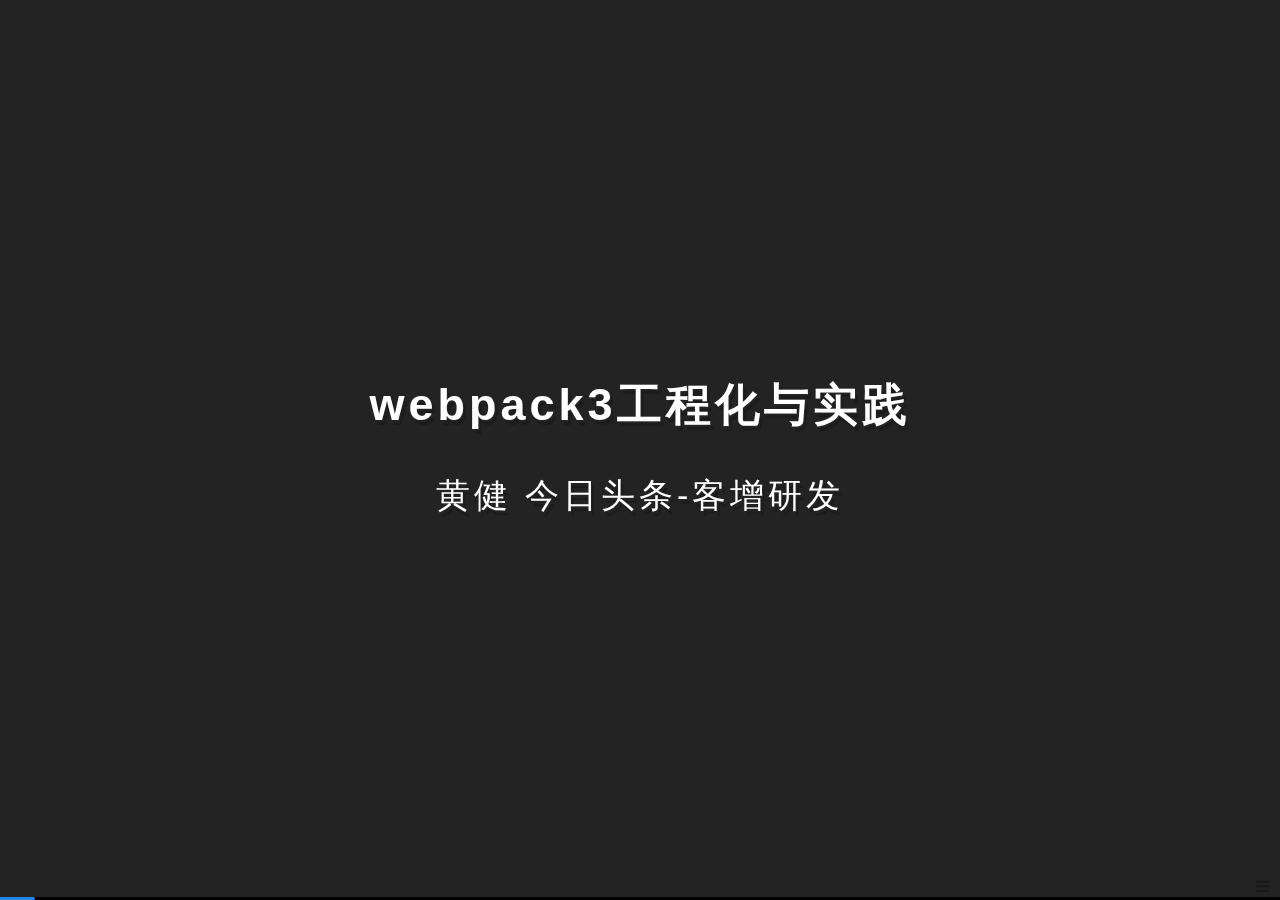
<file: index.html>
<!--

    Powered By nodeppt - This is probably the best web presentation tool so far!
    version: 1.4.5
    site: https://github.com/ksky521/nodeppt
    date: 2017年12月20日
-->
<!doctype html>
<html>
<head>
    <meta charset="UTF-8">
    <title>webpack3工程化与实践 - By Abcat</title>
    <link rel="stylesheet" media="all" href="./css/nodeppt.css">
    <link rel="stylesheet" media="only screen and (max-device-width: 480px)" href="./css/phone.css">
    
    <link rel="stylesheet" href="./js/highlight/styles/railscasts.css">
    <link rel="stylesheet" href="./css/font-awesome.css">
    <link rel="stylesheet" href="./css/ppt.css">
<link rel="stylesheet" href="./css/theme.dark.css">
</head>
<body>
<div class="slides">
    <slides id="container">
        <slide class="slide"><section class="slide-wrapper"><article class="flexbox vcenter">
<h1>webpack3工程化与实践</h1>
<h2>黄健  今日头条-客增研发</h2>

</article></section></slide>
<slide class="slide"><section class="slide-wrapper"><article class="flexbox vcenter">
<h1>第一部分：前端工程化简介</h1>

</article></section></slide>
<slide class="slide"><section class="slide-wrapper"><article class="flexbox vcenter">
<h1>前端工程化</h1>
<p style='text-align:left;'> 在现代前端开发过程中，随着开发工作的复杂度日趋增加，开发者对自动化化构建的要求越来越高，从传统的软件IDE借鉴思路，将代码的模块管理，引用分析，资源的打包处理，自动输出，压缩合并等进行统一处理，打通研发链路的各环节，提升开发效率。</p>
</article></section></slide>
<slide class="slide"><section class="slide-wrapper"><hgroup>
<h1>前端自动化构建</h1>

</hgroup><article>

<div class="columns-2">
    <ul>
        <h2 style='text-align:left;'><strong>自动化构建流程</strong></h2>
        <li>读取入口文件</li>
        <li>分析模块引用</li>
        <li>按照引用加载模块</li>
        <li>模块文件编译处理</li>
        <li>文件资源合并</li>
        <li>文件优化处理</li>
        <li>写入生成目录</li>
        <li>持续集成</li>
    </ul>
    <ul>
        <h2 style='text-align:left;'><strong>自动化工具设计</strong></h2>
        <li>模块引入分析(AST)</li>
        <li>模块化规范支持</li>
        <li>CSS编译，自动合并图片</li>
        <li>HTML,JS,CSS资源压缩与优化</li>
        <li>资源路径替换</li>
        <li>开发和生产环境切换</li>
        <li>异步文件打包方案</li>
        <li>构建发布</li>
    </ul>
</div>
</article></section></slide>
<slide class="slide"><section class="slide-wrapper"><article class="flexbox vleft">
<h1>小结：</h1>
<blockquote>
<p>主流构建工具层出不穷，但是原理和流程基本相同，所以了解基本的构建思路，对学习和上手工具是非常有用的。</p>
</blockquote>

</article></section></slide>
<slide class="slide"><section class="slide-wrapper"><article class="flexbox vcenter">
<h1>第二部分：Webpack基本介绍</h1>

</article></section></slide>
<slide class="slide"><section class="slide-wrapper"><hgroup>
<h2>&quot;一切都是资源&quot;</h2>

</hgroup><article>

<div class="columns1">
    <img src="./img/webpack.png" height="380">
</div><h3><a href="https://webpack.js.org/" target="_blank">https://webpack.js.org/</a></h3>

</article></section></slide>
<slide class="slide"><section class="slide-wrapper"><hgroup>
<h2>为什么选择webpack</h2>

</hgroup><article>

  <div style="text-align:left;font-size:22px;">
    <p>1.资源管理功能强大，兼容AMD,CMD,commonJS等多种标准</p>
    <p>2.串联式模块加载器以及插件机制，预编译(sass/less/图片转base64等)</p>
    <p>3.可以基于配置或者智能分析打包成多个文件，实现公共模块或者按需加载</p>
    <p>4.开发时在内存中完成打包，支持热更新，能实时预览修改效果</p>
    <p>5.支持 ES6、JSX、LESS，TS 等多种语法</p>
    <p>6.支持静态文件名 hash 化，支持 hash 后的文件名及路径注入到后端模版文件</p>
    <p>7.任何用到的资源都可作为模块被import(js/css/图片/字体/html...)</p>
    <p>8.支持静态文件自动合并，能够很好的处理公共库和组件文件的合并</p>
    <p>9.支持环境变量，区分开发环境和生产环境</p>
    <p>10.强大方便的 dev-tool 支持，可以定制生成合适的sourcemap进行调试</p>
    <p>11.通过shim特性对各种第三方库进行支持</p>
    <p>12.社区活跃度高，业内使用广泛，目前三大前端主流框架都采用webpack做构建</p>
    <p>13.自定义程度高，可以灵活打造适合自己的工程环境</p>
  </div>
</article></section></slide>
<slide class="slide"><section class="slide-wrapper"><hgroup>
<h1>使用过Wepback的吐槽</h1>

</hgroup><article>

<h2>&quot;理想很丰满，现实很骨感&quot;</h2>
<p><span class="label label-primary">&nbsp;打包太慢&nbsp;</span><span class="label label-warning">&nbsp;配置繁琐&nbsp;</span><span class="label label-danger">&nbsp;API太多&nbsp;</span><span class="label label-default">&nbsp;体积巨大&nbsp;</span><span class="label label-success">&nbsp;难调试&nbsp;</span><span class="label label-info">&nbsp;日志多&nbsp;</span></p>

</article></section></slide>
<slide class="slide"><section class="slide-wrapper"><article class="flexbox vleft">
<h1>Webpack应该怎么学？</h1>
<blockquote>
<p>&quot;二八原则&quot;：熟练掌握最核心的API，多查阅，多思考，多总结，不做代码搬运工</p>
</blockquote>

</article></section></slide>
<slide class="slide"><section class="slide-wrapper"><hgroup>
<h2>webpack中最核心的几个概念(Core Concepts)</h2>

</hgroup><article>

<p><pre><code class="markdown">/<em> Core Concepts  </em>/</p>
<p>entry: 打包文件的入口点，支持字符串(单文件)，数组(多文件)和对象(多入口)
chunk：被entry所依赖的额外的代码块，同样可以包含一个或者多个文件，所有的资源都以模块的形式存在
output: 指定构建好的资源文件如何写入到指定目录，只能有一个出口 (path，publicPath，filenname)
loaders: 加载器，用于对特定的源代码和模块进行转换，支持各种语言和预处理器编写模块(jsx=&gt;js, less=&gt;css, img=&gt;base64等)
plugins: 插件，服务于编译期间，是一个具有apply属性的JavaScript对象，其apply属性会被webpack compiler调用，并且compiler对象可在整个编译生命周期访问
modules: webpack中放置loaders的地方，可集中在rules数组中进行管理
resolve：设置对资源的寻址和解析规则，可通过alias和extensions来进行解析规则定制
externals：从输出的 bundle 中排除依赖，多在 library 开发或者加载中使用
manifest：文件清单,当编译器(compiler)开始执行、解析和映射应用程序时，它会保留所有模块的详细要点,使用 manifest 中的数据，runtime 将能够查询模块标识符，检索出背后对应的模块。
</code>
</pre></p>
<h3><a href="https://webpack.js.org/concepts/" target="_blank">https://webpack.js.org/concepts/</a></h3>

</article></section></slide>
<slide class="slide"><section class="slide-wrapper"><article class="flexbox vcenter">
<h1>webpack-dev-server</h1>
<p style='text-align:left;'> webpack本身的定位是一个资源管理和打包构建工作，本身的强大之处在于对各种静态资源的依赖分析和预编译，在实际开发中官方还推荐了一个快速读取webpack配置的server环境<a href="https://webpack.js.org/configuration/dev-server" target="_blank">webpack-dev-server</a>，一个适用于开发环境的，基于express + webpack-dev-middleware实现的，支持实时更新，内存构建资源的开发服务器，通过简单的配置即可满足webpack开发环境中的一系列需求，支持HMR热更新。</p>
</article></section></slide>
<slide class="slide"><section class="slide-wrapper"><hgroup>
<h2><code>entry</code> 要点概览</h2>

</hgroup><article>

<pre><code class="javascript">
  module.exports = {
    cache: true,
      context: path.resolve(__dirname, './src'), // 指定构建目录
      entry: {
        index: [
          // 开启 React 代码的模块热替换(HMR)
          'react-hot-loader/patch',

          // 为 webpack-dev-server 的环境打包代码
          // 然后连接到指定服务器域名与端口
          `webpack-dev-server/client?http://${webpackServerConfig.host}:${webpackServerConfig.port}`,

          // 为热替换(HMR)打包好代码
          // only- 意味着只有成功更新运行代码才会执行热替换(HMR)
          'webpack/hot/only-dev-server',

          // app 的入口文件
          './index.js',
        ],
        vendor: ['react', 'react-dom']
      }
  }
    </code></pre>
</article></section></slide>
<slide class="slide"><section class="slide-wrapper"><hgroup>
<h2><code>output</code> 要点概览</h2>

</hgroup><article>

<pre><code class="javascript">
  module.exports = {
    output: {
      filename: 'js/[name].[hash:12].js',   // 输出的打包文件名
      path: path.join(__dirname, 'dist'),   // 项目输出路径
      publicPath: 'http://127.0.0.1:3000/', // 需要注入给页面调用的资源路径
      chunkFilename: 'js/[name].[chunkhash].js' // 做代码分割后定制的chunk文件名
    }
  }
    </code></pre>
</article></section></slide>
<slide class="slide"><section class="slide-wrapper"><hgroup>
<h2><code>loader</code> 要点概览</h2>

</hgroup><article>

<div class="columns-2">
  <pre><code class="javascript">
    module.exports = {
      module: {
        rules: [
          {
            test: /\.(js|jsx)$/,
            use: [
              'babel-loader?cacheDirectory'
            ],
            exclude: /^node_modules$/,
          },
          {
            test: /\.css$/,
            use: [
              'style-loader',
              'css-loader',
            ],
            exclude: /^node_modules$/,
          }
         ]
      }
    }
  </code></pre>
  <pre><code class="javascript">
    {
      test: /\.less$/,
      use: [
        'style-loader',
        'css-loader',
        'less-loader',
      ],
      include: /node_modules/ // hack for antd
    },
    {
      test: /\.less$/,
      use: [
        'style-loader',
        'css-loader?modules&localIdentName=[path][name]---[local]---[hash:base64:5]',
        'less-loader',
      ],
      exclude: /node_modules/
    }
    </code></pre>
</div>
</article></section></slide>
<slide class="slide"><section class="slide-wrapper"><hgroup>
<h2><code>loader</code> 要点概览 II</h2>

</hgroup><article>

<pre><code class="javascript">
  {
    test: /favicon\.png$/,
      use: [{
        loader: 'file-loader', // 使用file-loader
        options: {
          name: '[name].[ext]?[hash]',
        }
      }],
      exclude: /^node_modules$/,
    },
    {
      test: /\.(png|jpg|jpeg|gif|eot|ttf|woff|woff2|svg|svgz)(\?.+)?$/,
      exclude: /favicon\.png$/,
      use: [{
        loader: 'url-loader', // 处理静态资源
        options: {
          limit: 10000, //小于10kb作为base64内嵌
        },
      }],
    }
</code></pre>
</article></section></slide>
<slide class="slide"><section class="slide-wrapper"><hgroup>
<h2><code>resolve</code> 要点概览</h2>

</hgroup><article>

<pre><code class="javascript">
  resolve: {
    extensions: ['.jsx', '.js', '.less', '.json'], // 省略文件扩展名，指定寻址文件匹配名
    alias: {
      "actions": path.resolve(__dirname, "src/actions"),
      "constant": path.resolve(__dirname, "src/constant"),
      "static": path.resolve(__dirname, "src/static"),
      "routes": path.resolve(__dirname, "src/routes"),
      "api": path.resolve(__dirname, "src/api"),   // 简化寻址路径
      "utils": path.resolve(__dirname, "src/utils"),
      "store": path.resolve(__dirname, "src/store"),
      'react': __PREACT__ ? 'preact-compat/dist/preact-compat': 'react',
      'react-dom': __PREACT__ ? 'preact-compat/dist/preact-compat' : 'react-dom',
      'create-react-class': __PREACT__? 'preact-compat/lib/create-react-class' : 'create-react-class'
    }
  }
</code></pre>
</article></section></slide>
<slide class="slide"><section class="slide-wrapper"><article>
<h2><code>plugins</code> 要点概览</h2>
<pre><code class="javascript">
  plugins: [
      // 添加系统全局变量
      new webpack.DefinePlugin({ // 编译成生产版本
        'process.env': {
          NODE_ENV: JSON.stringify('production'),
        },
      }),
      new webpack.optimize.UglifyJsPlugin({
        output: { comments: false,  // 压缩时去掉js所有注释，包括copyright信息 },
        compress: { warnings: false },
      }),
      new webpack.optimize.CommonsChunkPlugin({ names: ['vendor', 'manifest'] }),
      new webpack.HotModuleReplacementPlugin(),
      new HtmlWebpackPlugin({
        template: 'index.html',
        filename: 'index.html',
        chunks:['manifest', 'vendor', 'index'],
      }),
     // 配置打包后的样式文件名称
      new ExtractTextPlugin({filename: 'css/[name].[contenthash].css', allChunks: true, disable: false}),
     // 可视化分析工具
      new BundleAnalyzerPlugin()
    ]
</code></pre>
</article></section></slide>
<slide class="slide"><section class="slide-wrapper"><article>
<h2><code>externals</code> 要点概览</h2>
<pre><code class="javascript">
  // 排除资源打包到bundle中
  externals: {
    axios: 'axios',
    react: 'React',
    redux: 'Redux',
    'react-dom': 'ReactDOM',
    'react-redux': 'ReactRedux',
    'react-router-dom': 'ReactRouterDOM',
    'prop-types': 'PropTypes'
  }
</code></pre>
</article></section></slide>
<slide class="slide"><section class="slide-wrapper"><article class="flexbox vleft">
<h1>执行脚本</h1>
<p>npm run start</p>
<blockquote>
<p>NODE_ENV=development node ./bin/dev-server.js</p>
</blockquote>
<p>npm run build</p>
<blockquote>
<p>NODE_ENV=production webpack --progress --colors --config webpack.config.prod.js</p>
</blockquote>

</article></section></slide>
<slide class="slide"><section class="slide-wrapper"><article class="flexbox vleft">
<h1>webpack构建日志</h1>
<pre><code class="shell">
> rimraf dist && NODE_ENV=production webpack --progress --colors -p --config webpack.config.prod.js

当前运行环境： production
 22% building modules 100/155 modules 55 active ...modules/core-js/modules/web.timers.js(node:19596) DeprecationWarning: loaderUtils.parseQuery() received a non-string value which can be problematic, see https://github.com/webpack/loader-utils/issues/56
parseQuery() will be replaced with getOptions() in the next major version of loader-utils.
 94% asset optimization(node:19596) DeprecationWarning: Chunk.modules is deprecated. Use Chunk.getNumberOfModules/mapModules/forEachModule/containsModule instead.
Hash: 093cbc9ea74dc8aedee4
Version: webpack 3.10.0
Time: 19081ms
                                         Asset     Size  Chunks                    Chunk Names
            js/welcome.e3b10688d6ca8ee10e42.js  1.81 kB       0  [emitted]         welcome
             js/List-2.236ac1a8132c52169d80.js  1.44 kB       1  [emitted]         List-2
             js/List-1.8e8eabf057f964d4826f.js  1.44 kB       2  [emitted]         List-1
               js/asyc.8deef19fb7b11f3d789e.js  1.42 kB       3  [emitted]         asyc
                     js/vendor.093cbc9ea74d.js   546 kB       4  [emitted]  [big]  vendor
                      js/index.093cbc9ea74d.js   380 kB       5  [emitted]  [big]  index
                   js/manifest.093cbc9ea74d.js  8.71 kB       6  [emitted]         manifest
css/index.406c9c79a7e451c6d6820e79f0be8503.css   124 kB       5  [emitted]         index
                                    index.html  2.03 kB          [emitted]
[./containers/EntryContainer.js] ./containers/EntryContainer.js 2.95 kB {5} [built]
[./index.js] ./index.js 1.58 kB {5} [built]
[./layout/CoreLayout/index.js] ./layout/CoreLayout/index.js 6.72 kB {5} [built]
[./routes/Async.js] ./routes/Async.js 2.48 kB {3} [built]
[./routes/Home.js] ./routes/Home.js 2.43 kB {5} [built]
[./routes/NotFound.js] ./routes/NotFound.js 2.5 kB {5} [built]
[./routes/index.js] ./routes/index.js 5.4 kB {5} [built]
[./static/styles/global.less] ./static/styles/global.less 41 bytes {5} [built]
[./store/createStore.js] ./store/createStore.js 2.48 kB {5} [built]
[./store/reducers.js] ./store/reducers.js 1.04 kB {5} [built]
[./views/Content/index.js] ./views/Content/index.js 5.43 kB {5} [built]
[./views/Detail/index.js] ./views/Detail/index.js 708 bytes {5} [built]
[0] multi ./index.js 28 bytes {5} [built]
Child extract-text-webpack-plugin:
    [../node_modules/css-loader/index.js?modules&localIdentName=[path][name]---[local]---[hash:base64:5]!../node_modules/postcss-loader/index.js?{}!../node_modules/less-loader/index.js!./layout/CoreLayout/CoreLayout.less] ../node_modules/css-loader?modules&localIdentName=[path][name]---[local]---[hash:base64:5]!../node_modules/postcss-loader?{}!../node_modules/less-loader!./layout/CoreLayout/CoreLayout.less 1.09 kB {0} [built]
        + 1 hidden module
Child extract-text-webpack-plugin:
       25 modules
Child extract-text-webpack-plugin:
       14 modules
</code>
</pre>
</article></section></slide>
<slide class="slide"><section class="slide-wrapper"><hgroup>
<h1>快速上手 &amp; 工程实践 &amp; 项目案例</h1>

</hgroup><article>

<p style="text-align:left;"> 
<a href="http://www.css88.com/doc/webpack2/" target="_blank">http://www.css88.com/doc/webpack2/</a>
<a href="https://segmentfault.com/a/1190000009266900" target="_blank">https://segmentfault.com/a/1190000009266900</a>
<a href="https://github.com/taikongfeizhu/webpack-dll-demo" target="_blank">https://github.com/taikongfeizhu/webpack-dll-demo</a>
</p>
</article></section></slide>
<slide class="slide"><section class="slide-wrapper"><article class="flexbox vcenter">
<h1>第三部分：Webpack性能优化</h1>

</article></section></slide>
<slide class="slide"><section class="slide-wrapper"><hgroup>
<h2>依赖模块分析(Dependency Graph)</h2>

</hgroup><article>

<div class="columns1">
    <img src="./img/bundle-analyzer.jpg" height="460">
</div><h3><a href="https://www.npmjs.com/package/webpack-bundle-analyzer" target="_blank">webpack-bundle-analyzer</a></h3>

</article></section></slide>
<slide class="slide"><section class="slide-wrapper"><hgroup>
<h2>合理使用externals</h2>

</hgroup><article>

<div class="columns1">
<pre><code class="javascript">
  // 副作用：1、需要挨个提取且必须支持umd 2、不利于版本管理
  module.exports = {
     externals : {
       axios: 'axios',
       react: 'React',
       redux: 'Redux',
       'react-dom': 'ReactDOM',
       'react-redux': 'ReactRedux',
       'react-router-dom': 'ReactRouterDOM',
       'prop-types': 'PropTypes'
     },
     ...
     output: {
        /**
         * 由于通过external提取过的js模块是不会被记录到webapck的chunk信息中，，当
         * 通过libraryTarget可告知我们构建出来的业务模块, 读到了externals中的key时，
         * 需要以umd的方式去获取资源名，否则会有出现找不到module的情况。        
         */
       libraryTarget: 'umd' 
     }
  }
    </code></pre>
</div>
</article></section></slide>
<slide class="slide"><section class="slide-wrapper"><hgroup>
<h2>利用happypack做多核编译资源</h2>

</hgroup><article>

<div class="columns1">
<pre><code class="javascript">
 const HappyPack = require('happypack');
 const os = require('os')
 const HappyThreadPool = HappyPack.ThreadPool({ size: os.cpus().length}); // 启动线程池
  module:{
    rules: [
      {
        test: /\.(js|jsx)$/,
        // use: ['babel-loader?cacheDirectory'],
        use: 'happypack/loader?id=jsx',
        exclude: /^node_modules$/
      }
    ]
  },
  plugins:[
    new HappyPack({
     id: 'jsx',
     threadPool: HappyThreadPool,
     loaders: ['babel-loader']
   })
  ]
</code></pre>
</div><h3><a href="https://github.com/amireh/happypack" target="_blank">Happypack</a></h3>

</article></section></slide>
<slide class="slide"><section class="slide-wrapper"><hgroup>
<h2>利用dllPlugin做资源预编译</h2>

</hgroup><article>

<div class="columns1">
<pre><code class="javascript">
 plugins:[
  // 提前编译：NODE_ENV=production webpack --config webpack.dll.lib.js --progress
   new webpack.DllReferencePlugin({
       context: __dirname,
       manifest: require('./public/lib/min/manifest.json')
     }),

     // 过滤不需要的文件
     new webpack.ContextReplacementPlugin(
      /moment[\/\\]locale$/,
      /(en-gb|zh-cn).js/
     ),

     // 注入预编译好的资源到页面上
     new AddAssetHtmlPlugin([
       {
         filepath: path.resolve(__dirname, './public/lib/min/lib.7608601b7.js'),
         outputPath: 'lib/min',
         publicPath: '/dist/lib/min',
         includeSourcemap: false
       }
     ])
  ]
    </code></pre>
</div>
</article></section></slide>
<slide class="slide"><section class="slide-wrapper"><hgroup>
<h2>Tree-shaking &amp; Scope Hoisting</h2>

</hgroup><article>

<div class="columns1">
<pre><code class="javascript">
  // .babelrc: 通过配置减少没有引用到的方法
  {
    "presets": [
      ["env", {
        "targets": {
          "browsers": ["last 2 versions", "safari >= 7"]
        }
      }],
      ["es2015", {"modules": false}]  // tree-shaking
    ],
    "plugins": [
      [
        "import",
        {
          "style": true,
          "libraryName": "antd"  // babel-import-plugin
        }
      ]
    ]
  }

  // webpack.config: Scope Hoisting
  {
    plugins:[
      // https://zhuanlan.zhihu.com/p/27980441
      new webpack.optimize.ModuleConcatenationPlugin()
    ]
  }
</code></pre>
</div>
</article></section></slide>
<slide class="slide"><section class="slide-wrapper"><hgroup>
<h2>代码分割（code spliting）</h2>

</hgroup><article>

<div class="columns1">
<pre><code class="javascript">
  /* 
    利用webpack的代码分割将一个大bundle切成多个小chunk，并合理利用import()进行异步加载
  */
  {
    output: {
      // 自定义chunk提取名称
      chunkFilename: 'js/[name].[chunkhash].js'
    },
    "plugins": [
      new webpack.optimize.CommonsChunkPlugin({ names: ['vendor', 'manifest'] }),
    ]
  }
  // 结合动态路由进行资源动态加载
  <Route path="/async-componet" render={(props)=>
    <AsyncComponet {...props} component={() => import(/* webpackChunkName: "asyc" */ './Async')} />
  }/>
</code></pre>
<p>思考1：()=> import()和import()的区别？</p>
<p>思考2：除了动态路由，组件能否做动态加载？</p>
</div>
</article></section></slide>
<slide class="slide"><section class="slide-wrapper"><article class="flexbox vleft">
<h1>代码分割后的效果</h1>
<pre><code class="shell">
Version: webpack 3.10.0
Time: 201820ms
                                         Asset     Size  Chunks                    Chunk Names
            js/welcome.e3b10688d6ca8ee10e42.js  1.81 kB       0  [emitted]         welcome
             js/List-2.236ac1a8132c52169d80.js  1.44 kB       1  [emitted]         List-2
             js/List-1.8e8eabf057f964d4826f.js  1.44 kB       2  [emitted]         List-1
               js/asyc.8deef19fb7b11f3d789e.js  1.42 kB       3  [emitted]         asyc
                     js/vendor.093cbc9ea74d.js   546 kB       4  [emitted]  [big]  vendor
                      js/index.093cbc9ea74d.js   380 kB       5  [emitted]  [big]  index
                   js/manifest.093cbc9ea74d.js  8.71 kB       6  [emitted]         manifest
css/index.406c9c79a7e451c6d6820e79f0be8503.css   124 kB       5  [emitted]         index
                                    index.html  2.03 kB          [emitted]
</code>
</pre>
</article></section></slide>
<slide class="slide"><section class="slide-wrapper"><article>
<h2><a href="https://webpack.js.org/configuration/devtool/" target="_blank">合理使用dev-tool</a></h2>
<table>
<thead>
<tr>
<th>devtool</th>
<th>build</th>
<th>rebuild</th>
<th>production</th>
<th>quality</th>
</tr>
</thead>
<tbody>
<tr>
<td>(none)</td>
<td>+++</td>
<td>+++</td>
<td>yes</td>
<td>bundled code</td>
</tr>
<tr>
<td>eval</td>
<td>+++</td>
<td>+++</td>
<td>no</td>
<td>generated code</td>
</tr>
<tr>
<td>source-map</td>
<td>--</td>
<td>--</td>
<td>yes</td>
<td>original source</td>
</tr>
<tr>
<td>cheap-eval-source-map</td>
<td>+</td>
<td>++</td>
<td>no</td>
<td>transformed code (lines only)</td>
</tr>
<tr>
<td>cheap-module-eval-source-map</td>
<td>o</td>
<td>++</td>
<td>no</td>
<td>original source (lines only)</td>
</tr>
<tr>
<td>cheap-source-map</td>
<td>+</td>
<td>o</td>
<td>no</td>
<td>transformed code (lines only)</td>
</tr>
</tbody>
</table>
<p>T&gt; <code>+++</code> super fast, <code>++</code> fast, <code>+</code> pretty fast, <code>o</code> medium, <code>-</code> pretty slow, <code>--</code> slow</p>

</article></section></slide>
<slide class="slide"><section class="slide-wrapper"><hgroup>
<h2>激活代码热更新功能(HMR)</h2>

</hgroup><article>

<div class="columns2">
<pre><code class="javascript">
  + const webpack = require('webpack');
    module.exports = {
      entry: [
  +       react-hot-loader/patch', // 开启 React 代码的模块热替换(HMR)
  +       `webpack-dev-server/client?http://127.0.0.01:3000`,
  +       'webpack/hot/only-dev-server',
      ]
    devtool: 'inline-source-map',
    devServer: {
      contentBase: './dist',
  +     hot: true
    },
    plugins: [
      new CleanWebpackPlugin(['dist']),
      new HtmlWebpackPlugin({
        title: 'Hot Module Replacement'
      }),
  +     new webpack.NamedModulesPlugin(),
  +     new webpack.HotModuleReplacementPlugin()
  ]
};
</code></pre>
<pre><code class="javascript">
  import _ from 'lodash';
    import printMe from './print.js';
    function component() {
      var element = document.createElement('div');
      var btn = document.createElement('button');
      element.innerHTML = _.join(['Hello', 'webpack'], ' ');
      btn.innerHTML = 'Click me and check the console!';
      btn.onclick = printMe;
      element.appendChild(btn);
      return element;
    }
    document.body.appendChild(component());
  +
  + if (module.hot) {
  +   module.hot.accept('./print.js', function() {
  +     console.log('Accepting the updated printMe module!');
  +     printMe();
  +   })
  + }
</code></pre>
</div><h3><a href="https://webpack.js.org/guides/hot-module-replacement/#enabling-hmr" target="_blank">HRM配置参考</a></h3>

</article></section></slide>
<slide class="slide"><section class="slide-wrapper"><hgroup>
<h2>利用CPU多核进行压缩</h2>

</hgroup><article>

<div class="columns1">
<pre><code class="javascript">
  - new webpack.optimize.UglifyJsPlugin()
  + const UglifyJsPlugin = require('uglifyjs-webpack-plugin');
  new UglifyJsPlugin({
    uglifyOptions: {
      ie8: false,
      ecma: 8,
      mangle: true,
      output: { comments: false },
      compress: { warnings: false }
    },
    sourceMap: false,
    cache: true,
    parallel: os.cpus().length * 2
  })
</code></pre>
</div><h3><a href="https://webpack.js.org/plugins/uglifyjs-webpack-plugin/" target="_blank">uglifyjs-webpack-plugin</a></h3>

</article></section></slide>
<slide class="slide"><section class="slide-wrapper"><hgroup>
<h2><strong>优化小结</strong></h2>

</hgroup><article>

<ul class="rollIn">
<li>对依赖模块的构成进行充分析</li>
<li>合理使用externals减少bundle体积</li>
<li>利用happypack做多核编译资源</li>
<li>利用dllPlugin做资源预编译</li>
<li>利用tree-shaking和Scope Hoisting减小文件</li>
<li>对bundle进行code split</li>
<li>合理使用dev-tool</li>
<li>使用HMR提升开发调试效率</li>
<li>利用CPU多核进行压缩</li>
</ul>

</article></section></slide>
<slide class="slide"><section class="slide-wrapper"><hgroup>
<h1>高阶玩法</h1>

</hgroup><article>

<p style="text-align:left;">
  <a href="http://www.css88.com/doc/webpack/development/how-to-write-a-plugin/" target="_blank">动手写一个webpack插件</a>
  </p>
  <p style="text-align:left;">
  <a href="http://www.css88.com/doc/webpack/development/how-to-write-a-loader/" target="_blank">动手写一个loader加载器</a></p>
  <p style="text-align:left;">
  <a href="http://mp.weixin.qq.com/s/cxPXQfeejHdb05HxpUTlSQ" target="_blank">深入理解WebpackHMR原理</a>
  </p>
</article></section></slide>
<slide class="slide"><section class="slide-wrapper"><article class="flexbox vcenter">
<h1>Q &amp; A</h1>

</article></section></slide>
<slide class="slide"><section class="slide-wrapper"><article class="flexbox vcenter">
<h1>感谢聆听！</h1>

</article></section></slide>
        

        <!-- <slide class="slide logoslide dark nobackground">
            <article class="flexbox vcenter">
                <h2 style="color: white;">Powered By nodeppt v1.4.5</h2>
            </article>
        </slide> -->
        <div class="slideTip" id="tip"></div>
    </slides>
</div>
<canvas id="drawBoard" class="draw-board" width="900" height="700"></canvas>
<div class="progress"><span id="progress"></span></div>
<div id="_buttons">
    <div class="_btn-box" id="_btn-box" style="display:none;">
        <button class="fa fa-arrow-circle-left" id="_btn-prev"></button>
        <button class="fa fa-arrow-circle-right" id="_btn-next"></button>
        <button class="fa fa-paint-brush" id="_btn-brush"></button>
        <button class="fa fa-compress" id="_btn-overview" data-toggle="fa fa-expand"></button>
    </div>
    <button class="fa fa-bars" id="_btn-bar"  data-toggle="fa fa-close"></button>
</div>
<script src="./js/mixjs/lib/mix.0.3.0.min.js"></script>
<script>
    var ASSET_RELATIVE_DIR = ".";
</script>
<script>
var base = location.protocol + '//' + location.host;

var path = (location.pathname + '#').split('/').filter(function(v){
    return !!v;
});
path.pop();
path = path.join('/');
if (typeof ASSET_RELATIVE_DIR === 'string') {
    path = path + '/' + ASSET_RELATIVE_DIR;
}
MixJS.config({
    baseURL: [ base, path, 'js'].join('/')+'/'
});

</script>
<script src="./js/mixjs/lib/event/broadcast.js"></script>
<script src="./js/nodeppt.js"></script>
<script>
Slide.init({
    containerID: 'container',
    drawBoardID: 'drawBoard',
    slideClass: '.slide',
    buildClass: '.build',
    progressID: 'progress',
    transition: 'moveIn',
    width: 1100,
    dir: './',
    
    //打开下面的注释就开启postMessage方式
    //访问网址127.0.0.1:8080/ppt/demo#client
    control:{
        type: 'postMessage',
        args:{
            isControl:  false
        }
    },
    
    tipID: 'tip'
});
MixJS.loadJS('highlight/highlight.pack.js',function(){
    hljs.tabReplace = '  ';
    hljs.initHighlightingOnLoad();
});
</script>


<!--placeholder-->
</body>
</html>
</file>
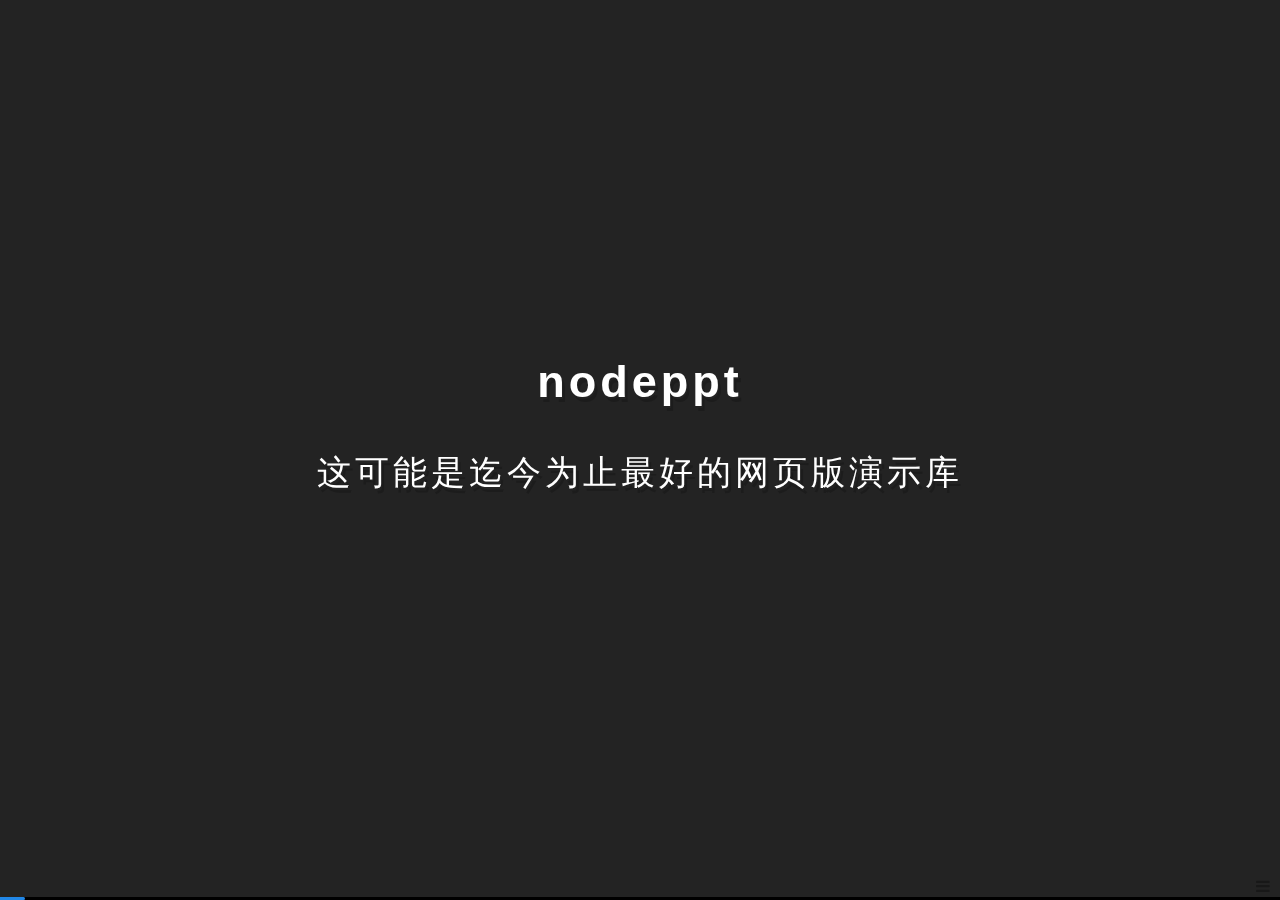
<file: demo.html>
<!--

    Powered By nodeppt - This is probably the best web presentation tool so far!
    version: 1.4.5
    site: https://github.com/ksky521/nodeppt
    date: 2017年12月20日
-->
<!doctype html>
<html>
<head>
    <meta charset="UTF-8">
    <title>demo - By 演讲者名字</title>
    <link rel="stylesheet" media="all" href="./css/nodeppt.css">
    <link rel="stylesheet" media="only screen and (max-device-width: 480px)" href="./css/phone.css">
    
    <link rel="stylesheet" href="./js/highlight/styles/railscasts.css">
    <link rel="stylesheet" href="./css/font-awesome.css">
    <link rel="stylesheet" href="./css/ppt.css">
<link rel="stylesheet" href="./css/theme.dark.css">
</head>
<body>
<div class="slides">
    <slides id="container">
        <slide class="slide"><section class="slide-wrapper"><article class="flexbox vcenter">
<h1>nodeppt</h1>
<h2>这可能是迄今为止最好的网页版演示库</h2>
<p><small style="vertical-align:middle;display:inline-block"><iframe src="http://ghbtns.com/github-btn.html?user=ksky521&repo=nodeppt&type=watch&count=true" allowtransparency="true" frameborder="0" scrolling="0" width="110" height="20" style="width:110px;height:20px;  background-color: transparent;"></iframe><iframe src="http://ghbtns.com/github-btn.html?user=ksky521&repo=nodeppt&type=fork&count=true" allowtransparency="true" frameborder="0" scrolling="0" width="110" height="20" style="width:110px;height:20px;  background-color: transparent;"></iframe><iframe src="http://ghbtns.com/github-btn.html?user=ksky521&repo=nodeppt&type=follow&count=false" allowtransparency="true" frameborder="0" scrolling="0" width="170" height="20" style="width:170px;height:20px;  background-color: transparent;"></iframe></small></p>

</article></section></slide>
<slide class="slide"><section class="slide-wrapper"><hgroup>
<h2>为什么选择nodeppt</h2>

</hgroup><article>

<ul class="rollIn">
<li>基于GFM的markdown语法编写</li>
<li>支持html混排，再复杂的demo也可以做！</li>
<li>导出网页或者pdf更容易分享</li>
<li>支持单页背景图片</li>
<li>多种模式：纵览模式，双屏模式，远程控制</li>
<li>可以使用画板，可以使用note做备注</li>
<li>支持语法高亮，自由选择highlight样式</li>
<li>可以单页ppt内部动效，单步动效</li>
<li>支持进入/退出回调，做在线demo很方便</li>
</ul>

</article></section></slide>
<slide class="slide"><section class="slide-wrapper"><article class="flexbox vcenter">
<h1>基本语法和样式演示</h1>

</article></section></slide>
<slide class="slide"><section class="slide-wrapper"><article class="flexbox vcenter">
<h1>封面样式</h1>
<h2>h1是作为封面用的，内部的都用h2</h2>
<p><small>演讲者：xxx</small></p>

</article></section></slide>
<slide class="slide"><section class="slide-wrapper"><article class="flexbox vleft">
<h1>样式展示</h1>
<blockquote>
<p>nodeppt 让每个人都爱上做分享！</p>
</blockquote>

</article></section></slide>
<slide class="slide"><section class="slide-wrapper"><hgroup>
<h2>基本语法指南</h2>

</hgroup><article>

<pre><code class="markdown">/* 先写总的配置 */
title: 这是title，网页名称
speaker: 演讲者名称
url: https://github.com/ksky521/nodeppt
transition: 全局转场动效
files: 引入的js和css文件，多个以半角逗号隔开
theme: 皮肤样式
highlightStyle: 代码高亮样式，默认monokai_sublime
usemathjax: yes 启用MathJax渲染公式

/* 以&#91;slide&#93; 隔开每个ppt页面 */
&#91;slide&#93;
## 二级标题
这里写内容即可

&#91;slide&#93;
...
</code>
</pre>
</article></section></slide>
<slide class="slide"><section class="slide-wrapper"><article class="flexbox vleft">
<h1>构建日志</h1>
<p><span class="text-primary">使用方法：&#91;slide style=&quot;background-image:url(&#39;/img/bg1.png&#39;)&quot;&#93;</span></p>
<p><strong> 完全style写法，更加灵活，视频背景、repeat背景更不在话下 </strong></p>
<pre><code class="shell">
webpack built 55ecd357a38043c79f66 in 10495ms
Hash: 55ecd357a38043c79f66
Version: webpack 3.8.1
Time: 10495ms
                               Asset     Size  Chunks                    Chunk Names
              js/app.55ecd357a380.js  3.06 MB       5  [emitted]  [big]  app
a57b6f31fa77c50f14d756711dea4158.png  98.1 kB          [emitted]
                       recharts.1.js  3.55 MB       1  [emitted]  [big]  recharts
                     thunk_demo.2.js  2.69 MB       2  [emitted]  [big]  thunk_demo
                           grid.3.js  2.69 MB       3  [emitted]  [big]  grid
                       lazyLoad.4.js   275 kB       4  [emitted]  [big]  lazyLoad
                           home.0.js  1.94 MB       0  [emitted]  [big]  home
           js/vendor.55ecd357a380.js  4.75 MB       6  [emitted]  [big]  vendor
                         List-2.7.js  6.88 kB       7  [emitted]         List-2
               [request]-List-1.8.js  6.88 kB       8  [emitted]         [request]-List-1
         js/manifest.55ecd357a380.js  31.3 kB       9  [emitted]         manifest
                         favicon.ico  24.8 kB          [emitted]
                          index.html  2.85 kB          [emitted]
   [1] ./node_modules/react/react.js 56 bytes {6} [built]
  [38] ./node_modules/react-dom/index.js 59 bytes {6} [built]
  [66] ./node_modules/react-router/es/index.js 1.46 kB {6} [built]
 [107] ./node_modules/lodash/lodash.js 540 kB {6} [built]
 [130] ./node_modules/redux/es/index.js 1.08 kB {6} [built]
 [242] ./node_modules/immutable/dist/immutable.js 142 kB {6} [built]
 [246] ./node_modules/react-redux/es/index.js 230 bytes {6} [built]
 [291] ./node_modules/redux-thunk/lib/index.js 529 bytes {6} [built]
 [292] ./node_modules/redux-saga/es/index.js 497 bytes {6} [built]
 [312] ./node_modules/history/lib/index.js 1.77 kB {6} [built]
 [374] ./node_modules/isomorphic-fetch/fetch-npm-browserify.js 233 bytes {6} [built]
 [408] multi ./src/index.js webpack-hot-middleware/client?path=http://127.0.0.1:3000/__webpack_hmr 40 bytes {5} [built]
 [409] ./src/index.js 1.77 kB {5} [built]
</code>
</pre>
</article></section></slide>
<slide class="slide fill" style="background-image:url('./img/bg1.png')"><section class="slide-wrapper"><article class="flexbox vleft">
<h1>支持添加背景图片</h1>
<p>使用方法：&#91;slide style=&quot;background-image:url(&#39;/img/bg1.png&#39;)&quot;&#93;</p>
<p>完全style写法，更加灵活，视频背景、repeat背景更不在话下</p>

</article></section></slide>
<slide class="slide"><section class="slide-wrapper"><article>
<h2>使用LaTex公式：</h2>
<p>$$ x = {-b \pm \sqrt{b^2-4ac} \over 2a}.    s = ut + \frac{1}{2}at^2 $$
矩阵：\( x = {\begin{bmatrix} 1 &amp; 2 &amp; 3 \\ 4 &amp; 5 &amp; 6 \end{bmatrix}}  \)</p>

</article></section></slide>
<slide class="slide"><section class="slide-wrapper"><hgroup>
<h2>支持.class/#id/自定义属性样式</h2>

</hgroup><article>

<pre><code class="html">使用：.class{:.class}
使用：#id{:#id}
组合使用：{:.class.class2 width=&quot;200px&quot;}
父元素样式使用&amp;：{:&amp;.class}
</code></pre>

</article></section></slide>
<slide class="slide"><section class="slide-wrapper"><article>
<h2>主页面样式</h2>
<h3>是上下分界线</h3>
<p>nodeppt是基于nodejs写的支持 <strong>Markdown!</strong> 语法的网页PPT</p>
<p>nodeppt：<a href="https://github.com/ksky521/nodeppt" target="_blank">https://github.com/ksky521/nodeppt</a></p>

</article></section></slide>
<slide class="slide"><section class="slide-wrapper"><hgroup>
<h2>表格示例</h2>
<h3>市面上主要的css预处理器：Less\Sass\Stylus</h3>

</hgroup><article>

<table>
<thead>
<tr>
<th style="text-align:left"></th>
<th style="text-align:center">Less</th>
<th style="text-align:right">Sass</th>
<th>Stylus</th>
</tr>
</thead>
<tbody>
<tr>
<td style="text-align:left">环境</td>
<td style="text-align:center">js/nodejs</td>
<td style="text-align:right">Ruby(这列右对齐)</td>
<td class="highlight">nodejs(高亮)</td>
</tr>
<tr>
<td style="text-align:left">扩展名</td>
<td style="text-align:center">.less</td>
<td style="text-align:right">.scss/.sass</td>
<td>.styl</td>
</tr>
<tr>
<td style="text-align:left">特点</td>
<td style="text-align:center">老牌，用户多，支持js解析</td>
<td style="text-align:right">功能全，有成型框架，发展快</td>
<td>语法多样，小众</td>
</tr>
<tr>
<td style="text-align:left">案例/框架</td>
<td style="text-align:center"><a href="http://getbootstrap.com/" target="_blank">Bootstrap</a></td>
<td style="text-align:right"><a href="http://beta.compass-style.org" target="_blank">Compass</a> <a href="http://getbootstrap.com/css/#sass" target="_blank">Bootstrap</a> <a href="http://foundation.zurb.com/" target="_blank">Foundation</a> <a href="http://bourbon.io" target="_blank">Bourbon</a> <a href="https://github.com/jsw0528/base.sass" target="_blank">Base.Sass</a></td>
<td></td>
</tr>
</tbody>
</table>

</article></section></slide>
<slide class="slide"><section class="slide-wrapper"><hgroup>
<h2>text</h2>

</hgroup><article>

<p><span class="text-danger">.text-danger</span> <span class="text-success">.text-success</span><span class="text-primary">.text-primary</span></p>
<p><span class="text-warning">.text-warning</span><span class="text-info">.text-info</span><span class="text-white">.text-white</span><span class="text-dark">.text-dark</span></p>
<p><span class="blue">.blue</span><span class="blue2">.blue2</span><span class="blue3">.blue3</span><span class="gray">.gray</span><span class="gray2">.gray2</span><span class="gray3">.gray3</span></p>
<p><span class="red">.red</span><span class="red2">.red2</span><span class="red3">.red3</span></p>
<p><span class="yellow">.yellow</span><span class="yellow2">.yellow2</span><span class="yellow3">.yellow3</span><span class="green">.green</span><span class="green2">.green2</span><span class="green3">.green3</span></p>

</article></section></slide>
<slide class="slide"><section class="slide-wrapper"><article>
<h2>label and link</h2>
<p><span class="label label-primary">.label.label-primary</span><span class="label label-warning">.label.label-warning</span><span class="label label-danger">.label.label-danger</span><span class="label label-default">.label.label-default</span><span class="label label-success">.label.label-success</span><span class="label label-info">.label.label-info</span></p>
<p><a href="#">link style</a> <mark>mark</mark></p>

</article></section></slide>
<slide class="slide"><section class="slide-wrapper"><hgroup>
<h2>blockquote</h2>

</hgroup><article>

<blockquote>
<p>nodeppt可能是迄今为止最好用的web presentation <small>三水清</small></p>
</blockquote>
<p>下面是另外一种样式</p>
<blockquote class="pull-right">
<p>这是一个class是：pull-right的blockquote <small>small一下</small></p>
</blockquote>

</article></section></slide>
<slide class="slide"><section class="slide-wrapper"><hgroup>
<h2>buttons</h2>

</hgroup><article>

<button class="btn btn-default">.btn .btn-default</button>  <button class="btn btn-primary">.btn.btn-lg.btn-primary</button> <button class="btn btn-warning">.btn.btn-waring</button> <button class="btn btn-success">.btn.btn-success</button> <button class="btn btn-danger">.btn.btn-danger</button>

<button class="btn btn-lg btn-default">.btn.btn-lg.btn-default</button> <button class="btn btn-xs btn-success">.btn.btn-xs.btn-success</button> <button class="btn btn-sm btn-primary">.btn.btn-sm.btn-primary</button> <button class="btn btn-rounded btn-warning">.btn.btn-rounded.btn-waring</button>  <button class="btn btn-danger" disabled="disabled">disabled.btn.btn-danger</button>


<button class="btn btn-success"><i class="fa fa-share mr5"></i></button>
</article></section></slide>
<slide class="slide"><section class="slide-wrapper"><hgroup>
<h2>icons: Font Awesome</h2>

</hgroup><article>

<p><i class="fa fa-apple"></i>
<i class="fa fa-android"></i>
<i class="fa fa-github"></i>
<i class="fa fa-google"></i>
<i class="fa fa-linux"></i>
<i class="fa fa-css3"></i>
<i class="fa fa-html5"></i>
<i class="fa fa-usd"></i>
<i class="fa fa-pie-chart"></i>
<i class="fa fa-file-video-o"></i>
<i class="fa fa-cog"></i></p>

</article></section></slide>
<slide class="slide"><section class="slide-wrapper"><hgroup>
<h2>代码格式化</h2>
<h3>使用 <code>highlightjs</code> 进行语法高亮</h3>

</hgroup><article>

<div class="columns-2">
    <pre><code class="javascript">(function(window, document){
    var a = 1;
    var test = function(){
        var b = 1;
        alert(b);
    };
    //泛数组转换为数组
    function toArray(arrayLike) {
        return [].slice.call(arrayLike);
    }
}(window, document));
    </code></pre>
    <pre><code class="javascript">(function(window, document){
    var a = 1;
    var test = function(){
        var b = 1;
        alert(b);
    };
    //泛数组转换为数组
    function toArray(arrayLike) {
        return [].slice.call(arrayLike);
    }
}(window, document));
    </code></pre>
</div>
</article></section></slide>
<slide class="slide" data-on-enter="testScriptTag"><section class="slide-wrapper"><hgroup>
<h2>支持 HTML 和 markdown 语法混编</h2>

</hgroup><article>

<div class="file-setting">
    <p>这是html</p>
</div><p id="css-demo">这是css样式</p>
<p>将html代码直接混编到<strong>markdown</strong>文件中即可</p>

<p id="testScriptTag">我是js控制的颜色 black</p>
<script>
    function testScriptTag(){
        document.getElementById('testScriptTag').style.color = '#3cc4e8';
    }

</script><style>
#css-demo{
    color: red;
}
</style>
</article></section></slide>
<slide class="slide"><section class="slide-wrapper"><hgroup>
<h2>iframe效果</h2>

</hgroup><article>

<iframe data-src="http://www.baidu.com" src="about:blank;"></iframe>
</article></section></slide>
<slide class="slide"><section class="slide-wrapper"><article class="flexbox vcenter">
<h1>内置多套皮肤</h1>

</article></section></slide>
<slide class="slide"><section class="slide-wrapper"><hgroup>
<h2>支持多种皮肤</h2>

</hgroup><article>

<div class="columns6">
    <a href="?theme=color" class="label-danger">color</a>
    <a href="?theme=blue" class="label-primary">blue</a>
    <a href="?theme=dark" class="label-info">dark</a>
    <a href="?theme=green" class="label-success">green</a>
    <a href="?theme=light" class="label-warning">light</a>
</div>
</article></section></slide>
<slide class="slide"><section class="slide-wrapper"><article class="flexbox vcenter">
<h1>多窗口和远程控制演示</h1>

</article></section></slide>
<slide class="slide"><section class="slide-wrapper"><hgroup>
<h2>多窗口演示</h2>
<h2>双屏演示不out！</h2>

</hgroup><article>

<p>本页面网址改成 <a href="?_multiscreen=1" target="_blank">url?_multiscreen=1</a>，支持多屏演示哦！</p>
<p>跟powderpoint/keynote一样的双屏功能，带有备注信息。</p>

</article></section></slide>
<slide class="slide"><section class="slide-wrapper"><article class="flexbox vcenter">
<h1>nodeppt动效和转场演示</h1>

</article></section></slide>
<slide class="slide"><section class="slide-wrapper"><article class="flexbox vcenter">
<h1>第一部分：介绍单页slide内动效</h1>

</article></section></slide>
<slide class="slide"   data-on-build="Slide.magic" data-on-enter="Slide.magic.init"><section class="slide-wrapper"><div class="magic"><div class="magicItem current pagedown"  data-transition="earthquake"><article>
<div class="magic-wrapper">
<hgroup>
<h2>演示magic标签效果</h2>

</hgroup><article>

<div class="columns3">
    <img src="./girl.jpg" height="450">
    <img src="./girl.jpg" height="450">
    <img src="./girl.jpg" height="450">
</div>
</article>
</div>
</article></div>
<div class="magicItem next pagedown"  data-transition="earthquake"><article>
<div class="magic-wrapper">
<hgroup>
<h2>演示earthquake转场效果</h2>

</hgroup><article>

<div class="columns4">
    <img src="./girl.jpg" height="320">
    <img src="./girl.jpg" height="320">
    <img src="./girl.jpg" height="320">
    <img src="./girl.jpg" height="320">
</div>
</article>
</div>
</article></div></div></section></slide>
<slide class="slide"   data-on-build="Slide.magic" data-on-enter="Slide.magic.init"><section class="slide-wrapper"><div class="magic"><div class="magicItem current pagedown"  data-transition="cover-circle"><article>
<div class="magic-wrapper">
<hgroup>
<h2>换个magic动效效果</h2>

</hgroup><article>

<img src="./girl.jpg" alt="">

</article>
</div>
</article></div>
<div class="magicItem next pagedown"  data-transition="cover-circle"><article>
<div class="magic-wrapper">
<article>
<img src="./girl.jpg" alt="">

</article>
</div>
</article></div></div></section></slide>
<slide class="slide"><section class="slide-wrapper"><hgroup>
<h2>动效：fadeIn</h2>

</hgroup><article>

<ul class="fadeIn">
<li>列表支持渐显动效哦<ul>
<li>使用方法</li>
<li>markdown列表第一条加上：{:&amp;.动效类型}</li>
</ul>
</li>
<li>动效类型<ul>
<li>fadeIn</li>
<li>rollIn</li>
<li>bounceIn</li>
<li>moveIn</li>
<li>zoomIn</li>
</ul>
</li>
</ul>

</article></section></slide>
<slide class="slide"><section class="slide-wrapper"><hgroup>
<h2>动效：zoomIn</h2>

</hgroup><article>

<ul class="zoomIn">
<li>列表支持渐显动效哦</li>
<li>动效类型<ul>
<li>fadeIn</li>
<li>rollIn</li>
<li>bounceIn</li>
<li>moveIn</li>
<li>zoomIn</li>
</ul>
</li>
</ul>

</article></section></slide>
<slide class="slide"><section class="slide-wrapper"><hgroup>
<h2>动效：bounceIn</h2>

</hgroup><article>

<ul class="bounceIn">
<li>列表支持渐显动效哦</li>
<li>动效类型<ul>
<li>fadeIn</li>
<li>rollIn</li>
<li>bounceIn</li>
<li>moveIn</li>
<li>zoomIn</li>
</ul>
</li>
</ul>

</article></section></slide>
<slide class="slide"><section class="slide-wrapper"><article class="flexbox vcenter">
<h1>nodeppt支持多达20多个转场动效</h1>

</article></section></slide>
<slide class="slide"><section class="slide-wrapper"><hgroup>
<h2>20种转场动效随心换</h2>

</hgroup><article>

<ul>
<li><a href="?transition=slide">slide</a>/<a href="?transition=slide2">slide2</a>/<a href="?transition=slide3">slide3</a></li>
<li><a href="?transition=newspaper" target="_blank">newspaper</a></li>
<li><a href="?transition=glue" target="_blank">glue</a></li>
<li><a href="?transition=kontext" target="_blank">kontext</a>/<a href="?transition=vkontext" target="_blank">vkontext</a></li>
<li><a href="?transition=move" target="_blank">move</a>/<a href="?transition=circle" target="_blank">circle</a></li>
<li><a href="?transition=horizontal" target="_blank">horizontal</a>/<a href="?transition=horizontal3d" target="_blank">horizontal3d</a></li>
<li><a href="?transition=vertical3d" target="_blank">vertical3d</a></li>
<li><a href="?transition=zoomin" target="_blank">zoomin</a>/<a href="?transition=zoomout" target="_blank">zoomout</a></li>
<li><a href="?transition=cards" target="_blank">cards</a></li>
<li><a href="?transition=earthquake" target="_blank">earthquake</a>/<a href="?transition=pulse" target="_blank">pulse</a>/<a href="?transition=stick" target="_blank">stick</a>...</li>
</ul>

</article></section></slide>
<slide class="slide" data-transition="glue"><section class="slide-wrapper"><hgroup>
<h2>这是一个glue的动效</h2>

</hgroup><article>

<p>使用方法（全局设置） 1：</p>
<blockquote>
<p>transition: glue</p>
</blockquote>

</article></section></slide>
<slide class="slide" data-transition="glue"><section class="slide-wrapper"><hgroup>
<h2>这是一个glue的动效</h2>

</hgroup><article>

<p>使用方法 2：</p>
<p>&#91;slide data-transition=&quot;glue&quot;&#93;</p>

</article></section></slide>
<slide class="slide" data-transition="zoomin"><section class="slide-wrapper"><hgroup>
<h2>这是一个zoomin的动效</h2>

</hgroup><article>

<p>使用方法：</p>
<p>&#91;slide data-transition=&quot;zoomin&quot;&#93;</p>

</article></section></slide>
<slide class="slide" data-transition="vertical3d"><section class="slide-wrapper"><hgroup>
<h2>这是一个vertical3d的动效</h2>

</hgroup><article>

<p>使用方法：</p>
<p>&#91;slide data-transition=&quot;vertical3d&quot;&#93;</p>

</article></section></slide>
<slide class="slide"><section class="slide-wrapper"><article class="flexbox vcenter">
<h1>nodeppt快捷键介绍</h1>

</article></section></slide>
<slide class="slide"><section class="slide-wrapper"><hgroup>
<h2>快速翻页</h2>

</hgroup><article>

<ol>
<li>输入页码，然后enter</li>
<li>使用O键，开启纵览模式，然后翻页</li>
</ol>

</article></section></slide>
<slide class="slide"><section class="slide-wrapper"><hgroup>
<h2>动效样式强调</h2>

</hgroup><article>

<p>这段话里面的<strong>加粗</strong>和<em>em</em>字体会动效哦~</p>
<p>按下【H】键查看效果</p>

</article></section></slide>
<slide class="slide"><section class="slide-wrapper"><hgroup>
<h2>支持zoom.js</h2>

</hgroup><article>

<p>增加了zoom.js的支持，在演示过程中使用<code>alt</code>+鼠标点击，则点击的地方就开始放大，再次<code>alt+click</code>则回复原状</p>

</article></section></slide>
<slide class="slide"><section class="slide-wrapper"><hgroup>
<h2>图片，点击全屏</h2>

</hgroup><article>

<img src="./girl.jpg" alt="小萝莉" title="小萝莉">

</article></section></slide>
<slide class="slide"><section class="slide-wrapper"><hgroup>
<h2>图片，禁止全屏</h2>

</hgroup><article>

<img src="./girl.jpg" class="no-screenfull">

</article></section></slide>
<slide class="slide hasnote"><aside class="note">
<section>
<h2>这里是note</h2>
<p>使用n键，才能显示</p>

</section>
</aside><section class="slide-wrapper"><hgroup>
<h2>使用note笔记</h2>
<h3>note笔记是多窗口，或者自己做一些笔记用的</h3>

</hgroup><article>

<p>按下键盘【N】键测试下note，</p>
<p>markdown语法如下：</p>
<pre><code class="markdown">[note]
这里是note，{ 要换成中括号啊！！
{/note]
</code></pre>

</article></section></slide>
<slide class="slide"><section class="slide-wrapper"><hgroup>
<h2>使用画笔</h2>
<h3>使用画笔做标记哦~你也可以随便作画啊！</h3>

</hgroup><article>

<p>按下键盘【P】键：按下鼠标左键，在此处乱花下看看效果。</p>
<p>按下键盘【B/Y/R/G/M】：更换颜色，按下【1~4】：更换粗细</p>
<p>按下键盘【C】键：清空画板</p>

</article></section></slide>
<slide class="slide"><section class="slide-wrapper"><hgroup>
<h2>宽度不够？？</h2>

</hgroup><article>

<p>按下键盘【W】键，切换到更宽的页面看效果，第二次按键返回</p>
<table>
<thead>
<tr>
<th style="text-align:left"></th>
<th style="text-align:center">less</th>
<th style="text-align:right">sass</th>
<th>stylus</th>
</tr>
</thead>
<tbody>
<tr>
<td style="text-align:left">环境</td>
<td style="text-align:center">js/nodejs</td>
<td style="text-align:right">Ruby(这列右对齐)</td>
<td class="highlight">nodejs(高亮)</td>
</tr>
<tr>
<td style="text-align:left">扩展名</td>
<td style="text-align:center">.less</td>
<td style="text-align:right">.sass/.scss</td>
<td>.styl</td>
</tr>
<tr>
<td style="text-align:left">特点</td>
<td style="text-align:center">老牌，用户多，支持js解析</td>
<td style="text-align:right">功能全，有成型框架，发展快</td>
<td>语法多样，小众</td>
</tr>
<tr>
<td style="text-align:left">案例/框架</td>
<td style="text-align:center"><a href="http://getbootstrap.com/" target="_blank">Bootstrap</a></td>
<td style="text-align:right"><a href="http://compass-style.org" target="_blank">compass</a> <a href="http://bourbon.io" target="_blank">bourbon</a></td>
<td></td>
</tr>
</tbody>
</table>

</article></section></slide>
<slide class="slide"><section class="slide-wrapper"><hgroup>
<h2>使用overview模式</h2>

</hgroup><article>

<p>按下键盘【O】键。看下效果。</p>
<p>在overview模式下，方向键下一页，【enter】键进入选中页</p>
<p>或者按下键盘【O】键，退出overview模式</p>

</article></section></slide>
<slide class="slide"><section class="slide-wrapper"><article class="flexbox vcenter">
<h1>介绍下nodeppt的函数和事件</h1>

</article></section></slide>
<slide class="slide"><section class="slide-wrapper"><article>
<p>支持单个slide事件：build/enter/leave/keypress，事件统一在&#91;slide&#93;
中使用<code>data-on-X</code>来指定一个全局函数名</p>
<ul>
<li>build：当触发下一步操作的时会触发，event具有stop方法</li>
<li>keypress：在当前页面按键触发，event具有stop方法</li>
<li>enter/leave：进入/离开 此页面触发的事件，event无stop方法</li>
</ul>

</article></section></slide>
<slide class="slide" data-on-leave="outcallback" data-on-enter="incallback" ><section class="slide-wrapper"><hgroup>
<h2>使用回调</h2>

</hgroup><article>

<ul>
<li>&#91;slide data-on-leave=&quot;fnName&quot;&#93;<ul>
<li>进入执行回调incallback函数</li>
</ul>
</li>
<li>&#91;slide data-on-enter=&quot;fnName&quot;&#93;<ul>
<li>退出执行outcallback函数</li>
</ul>
</li>
</ul>
<p>亦可以组合写：</p>
<blockquote>
<p>&#91;slide data-on-leave=&quot;foo&quot; data-on-enter=&quot;bar&quot;&#93;</p>
</blockquote>
<p id="incallback"></p>
<p id="outcallback"></p>
</article></section></slide>
<slide class="slide"><section class="slide-wrapper"><hgroup>
<h2>远程执行函数</h2>

</hgroup><article>

<p>在多屏和远程模式中，可以使用<code>proxyFn</code>来远程执行函数。</p>
<pre><code class="html">&lt;script&gt;
function globalFunc(){
}
&lt;/script&gt;
&lt;button onclick=&quot;Slide.proxyFn(&#39;globalFunc&#39;)&quot; class=&quot;btn btn-default&quot;&gt;远程执行函数&lt;/button&gt;
</code></pre>
<p><button onclick="Slide.proxyFn('globalFunc','args')" class="btn btn-default">测试远程执行函数</button>
<a href="?_multiscreen=1#33">在多屏中测试远程执行</a></p>
<script>
    function globalFunc(a){
        alert('proxyFn success: '+a+location.href);
    }
</script>
</article></section></slide>
<slide class="slide"><section class="slide-wrapper"><hgroup>
<h2>更多玩法</h2>

</hgroup><article>

<p><a href="https://github.com/ksky521/nodeppt" target="_blank">https://github.com/ksky521/nodeppt</a></p>
<p>什么？这些功能还不够用？</p>
<p>socket远程控制可以在手机上摇一摇换页哦~</p>
<p>查看项目目录ppts获取更多帮助信息</p>

</article></section></slide>
        

        <!-- <slide class="slide logoslide dark nobackground">
            <article class="flexbox vcenter">
                <h2 style="color: white;">Powered By nodeppt v1.4.5</h2>
            </article>
        </slide> -->
        <div class="slideTip" id="tip"></div>
    </slides>
</div>
<canvas id="drawBoard" class="draw-board" width="900" height="700"></canvas>
<div class="progress"><span id="progress"></span></div>
<div id="_buttons">
    <div class="_btn-box" id="_btn-box" style="display:none;">
        <button class="fa fa-arrow-circle-left" id="_btn-prev"></button>
        <button class="fa fa-arrow-circle-right" id="_btn-next"></button>
        <button class="fa fa-paint-brush" id="_btn-brush"></button>
        <button class="fa fa-compress" id="_btn-overview" data-toggle="fa fa-expand"></button>
    </div>
    <button class="fa fa-bars" id="_btn-bar"  data-toggle="fa fa-close"></button>
</div>
<script src="./js/mixjs/lib/mix.0.3.0.min.js"></script>
<script>
    var ASSET_RELATIVE_DIR = ".";
</script>
<script>
var base = location.protocol + '//' + location.host;

var path = (location.pathname + '#').split('/').filter(function(v){
    return !!v;
});
path.pop();
path = path.join('/');
if (typeof ASSET_RELATIVE_DIR === 'string') {
    path = path + '/' + ASSET_RELATIVE_DIR;
}
MixJS.config({
    baseURL: [ base, path, 'js'].join('/')+'/'
});

</script>
<script src="./js/mixjs/lib/event/broadcast.js"></script>
<script src="./js/nodeppt.js"></script>
<script>
Slide.init({
    containerID: 'container',
    drawBoardID: 'drawBoard',
    slideClass: '.slide',
    buildClass: '.build',
    progressID: 'progress',
    transition: 'moveIn',
    width: 1100,
    dir: './',
    
    //打开下面的注释就开启postMessage方式
    //访问网址127.0.0.1:8080/ppt/demo#client
    control:{
        type: 'postMessage',
        args:{
            isControl:  false
        }
    },
    
    tipID: 'tip'
});
MixJS.loadJS('highlight/highlight.pack.js',function(){
    hljs.tabReplace = '  ';
    hljs.initHighlightingOnLoad();
});
</script>


<!-- MathJax -->
<script type="text/x-mathjax-config">
  MathJax.Hub.Config({
  config: ["TeX-AMS-MML_HTMLorMML.js"],
  tex2jax: {inlineMath: [['\\(','\\)']]}});
  //['$','$'], 避免货币价格冲突
</script>
<script type="text/javascript" src="./js/mathjax/MathJax.js"></script>

<!--placeholder-->
</body>
</html>
</file>
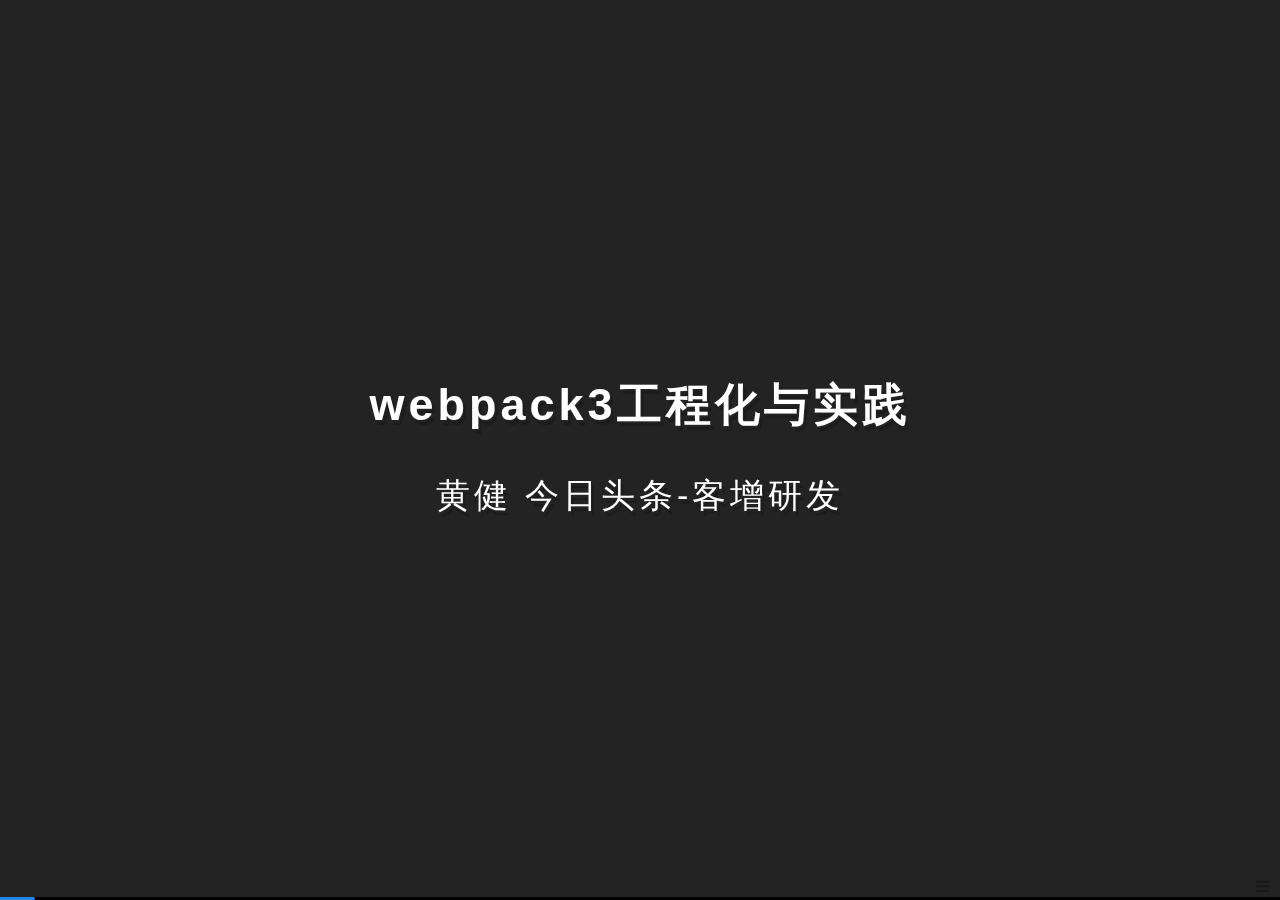
<file: webpack3.html>
<!--

    Powered By nodeppt - This is probably the best web presentation tool so far!
    version: 1.4.5
    site: https://github.com/ksky521/nodeppt
    date: 2017年12月20日
-->
<!doctype html>
<html>
<head>
    <meta charset="UTF-8">
    <title>webpack3工程化与实践 - By 黄健</title>
    <link rel="stylesheet" media="all" href="./css/nodeppt.css">
    <link rel="stylesheet" media="only screen and (max-device-width: 480px)" href="./css/phone.css">
    
    <link rel="stylesheet" href="./js/highlight/styles/railscasts.css">
    <link rel="stylesheet" href="./css/font-awesome.css">
    <link rel="stylesheet" href="./css/ppt.css">
<link rel="stylesheet" href="./css/theme.dark.css">
</head>
<body>
<div class="slides">
    <slides id="container">
        <slide class="slide"><section class="slide-wrapper"><article class="flexbox vcenter">
<h1>webpack3工程化与实践</h1>
<h2>黄健  今日头条-客增研发</h2>

</article></section></slide>
<slide class="slide"><section class="slide-wrapper"><article class="flexbox vcenter">
<h1>第一部分：前端工程化简介</h1>

</article></section></slide>
<slide class="slide"><section class="slide-wrapper"><article class="flexbox vcenter">
<h1>前端工程化</h1>
<p style='text-align:left;'> 在现代前端开发过程中，随着开发工作的复杂度日趋增加，开发者对自动化化构建的要求越来越高，从传统的软件IDE借鉴思路，将代码的模块管理，引用分析，资源的打包处理，自动输出，压缩合并等进行统一处理，打通研发链路的各环节，提升开发效率</p>
</article></section></slide>
<slide class="slide"><section class="slide-wrapper"><hgroup>
<h1>前端自动化构建</h1>

</hgroup><article>

<div class="columns-2">
    <ul>
        <h2 style='text-align:left;'><strong>自动化构建流程</strong></h2>
        <li>读取入口文件</li>
        <li>分析模块引用</li>
        <li>按照引用加载模块</li>
        <li>模块文件编译处理</li>
        <li>文件资源合并</li>
        <li>文件优化处理</li>
        <li>写入生成目录</li>
        <li>持续集成</li>
    </ul>
    <ul>
        <h2 style='text-align:left;'><strong>自动化工具设计</strong></h2>
        <li>模块引入分析(AST)</li>
        <li>模块化规范支持</li>
        <li>CSS编译，自动合并图片</li>
        <li>HTML,JS,CSS资源压缩与优化</li>
        <li>资源路径替换</li>
        <li>开发和生产环境切换</li>
        <li>异步文件打包方案</li>
        <li>构建发布</li>
    </ul>
</div>
</article></section></slide>
<slide class="slide"><section class="slide-wrapper"><article class="flexbox vleft">
<h1>小结：</h1>
<blockquote>
<p>主流构建工具层出不穷，但是原理和流程基本相同，所以了解基本的构建思路，对学习和上手工具是非常用用的。</p>
</blockquote>

</article></section></slide>
<slide class="slide"><section class="slide-wrapper"><article class="flexbox vcenter">
<h1>第二部分：Webpack基本介绍</h1>

</article></section></slide>
<slide class="slide"><section class="slide-wrapper"><hgroup>
<h2>&quot;一切都是资源&quot;</h2>

</hgroup><article>

<div class="columns1">
    <img src="./img/webpack.png" height="380">
</div><h3><a href="https://webpack.js.org/" target="_blank">https://webpack.js.org/</a></h3>

</article></section></slide>
<slide class="slide"><section class="slide-wrapper"><hgroup>
<h2>为什么选择webpack</h2>

</hgroup><article>

  <div style="text-align:left;font-size:22px;">
    <p>1.资源管理功能强大，兼容AMD,CMD,commonJS等多种标准</p>
    <p>2.串联式模块加载器以及插件机制，预编译(sass/less/图片转base64等)</p>
    <p>3.可以基于配置或者智能分析打包成多个文件，实现公共模块或者按需加载</p>
    <p>4.开发时在内存中完成打包，支持热更新，能实时预览修改效果</p>
    <p>5.支持 ES6、JSX、LESS，TS 等多种语法</p>
    <p>6.支持静态文件名 hash 化，支持 hash 后的文件名及路径注入到后端模版文件</p>
    <p>7.任何用到的资源都可作为模块被import(js/css/图片/字体/html...)</p>
    <p>8.支持静态文件自动合并，能够很好的处理公共库和组件文件的合并</p>
    <p>9.支持环境变量，区分开发环境和生产环境</p>
    <p>10.强大方便的 dev-tool 支持，可以定制生成合适的sourcemap进行调试</p>
    <p>11.通过shim特性对各种第三方库进行支持</p>
    <p>12.社区活跃度高，业内使用广泛，目前三大前端框架都采用webpack做构建</p>
    <p>13.自定义程度高，可以灵活打造适合自己的工程环境</p>
  </div>
</article></section></slide>
<slide class="slide"><section class="slide-wrapper"><hgroup>
<h1>使用过Wepback的吐槽</h1>

</hgroup><article>

<h2>&quot;理想很丰满，现实很骨感&quot;</h2>
<p><span class="label label-primary">&nbsp;打包太慢&nbsp;</span><span class="label label-warning">&nbsp;配置繁琐&nbsp;</span><span class="label label-danger">&nbsp;API太多&nbsp;</span><span class="label label-default">&nbsp;体积巨大&nbsp;</span><span class="label label-success">&nbsp;难调试&nbsp;</span><span class="label label-info">&nbsp;日志多&nbsp;</span></p>

</article></section></slide>
<slide class="slide"><section class="slide-wrapper"><article class="flexbox vleft">
<h1>Webpack应该怎么学？</h1>
<blockquote>
<p>&quot;二八原则&quot;：熟练掌握最核心的API，多查阅，多思考，多总结，不做代码搬运工</p>
</blockquote>

</article></section></slide>
<slide class="slide"><section class="slide-wrapper"><hgroup>
<h2>webpack中最核心的几个概念(Core Concepts)</h2>

</hgroup><article>

<p><pre><code class="markdown">/<em> Core Concepts  </em>/</p>
<p>entry: 打包文件的入口点，支持字符串(单文件)，数组(多文件)和对象(多入口)
chunk：被entry所依赖的额外的代码块，同样可以包含一个或者多个文件，所有的资源都以模块的形式存在
output: 构建好的资源文件如何写入到指定目录，只能有一个出口 (path，publicPath，filenname)
loaders: 加载器，用于对特定的源代码和模块进行转换，支持各种语言和预处理器编写模块(jsx=&gt;js, less=&gt;css, img=&gt;base64等)
plugins: 插件，服务于编译期间，是一个具有apply属性的JavaScript对象，其apply属性会被webpack compiler调用，并且compiler对象可在整个编译生命周期访问
modules: webpack中放置loaders的地方，可集中在rules数组中进行管理
resolve：设置对资源的寻址和解析规则，可通过alias和extensions来进行解析规则定制
externals：从输出的 bundle 中排除依赖，多在 library 开发或者加载中使用
manifest：文件清单,当编译器(compiler)开始执行、解析和映射应用程序时，它会保留所有模块的详细要点,使用 manifest 中的数据，runtime 将能够查询模块标识符，检索出背后对应的模块。
</code>
</pre></p>
<h3><a href="https://webpack.js.org/concepts/" target="_blank">https://webpack.js.org/concepts/</a></h3>

</article></section></slide>
<slide class="slide"><section class="slide-wrapper"><article class="flexbox vcenter">
<h1>webpack-dev-server</h1>
<p style='text-align:left;'> webpack本身的定位是一个资源管理和打包构建工作，本身的强大之处在于对各种静态资源的依赖分析和预编译，在实际开发中官方还推荐了一个快速读取webpack配置的server环境webpack-dev-server，一个适用于开发环境的，基于express + webpack-dev-middleware实现的，支持实时更新，内存构建资源的开发服务器，通过简单的配置即可满足webpack开发环境中的一系列需求，支持HMR热更新</p>
</article></section></slide>
<slide class="slide"><section class="slide-wrapper"><hgroup>
<h2><code>entry</code> 要点概览</h2>

</hgroup><article>

<pre><code class="javascript">
  module.exports = {
    cache: true,
      context: path.resolve(__dirname, './src'), // 指定构建目录
      entry: {
        index: [
          'react-hot-loader/patch',
          // 开启 React 代码的模块热替换(HMR)

          `webpack-dev-server/client?http://${webpackServerConfig.host}:${webpackServerConfig.port}`,
          // 为 webpack-dev-server 的环境打包代码
          // 然后连接到指定服务器域名与端口

          'webpack/hot/only-dev-server',
          // 为热替换(HMR)打包好代码
          // only- 意味着只有成功更新运行代码才会执行热替换(HMR)

          './index.js',
          // app 的入口文件
        ],
        vendor: ['react', 'react-dom']
      }
  }
    </code></pre>
</article></section></slide>
<slide class="slide"><section class="slide-wrapper"><hgroup>
<h2><code>output</code> 要点概览</h2>

</hgroup><article>

<pre><code class="javascript">
  module.exports = {
    output: {
      filename: 'js/[name].[hash:12].js',   // 输出的打包文件名
      path: path.join(__dirname, 'dist'),   // 项目输出路径
      publicPath: 'http://127.0.0.1:3000/', // 需要注入给页面调用的资源路径
      chunkFilename: 'js/[name].[chunkhash].js' // 做代码分割后定制的chunk文件名
    }
  }
    </code></pre>
</article></section></slide>
<slide class="slide"><section class="slide-wrapper"><hgroup>
<h2><code>loader</code> 要点概览</h2>

</hgroup><article>

<div class="columns-2">
  <pre><code class="javascript">
    module.exports = {
      module: {
        rules: [
          {
            test: /\.(js|jsx)$/,
            use: [
              'babel-loader?cacheDirectory'
            ],
            exclude: /^node_modules$/,
          },
          {
            test: /\.css$/,
            use: [
              'style-loader',
              'css-loader',
            ],
            exclude: /^node_modules$/,
          }
         ]
      }
    }
  </code></pre>
  <pre><code class="javascript">
    {
      test: /\.less$/,
      use: [
        'style-loader',
        'css-loader',
        'less-loader',
      ],
      include: /node_modules/ // hack for antd
    },
    {
      test: /\.less$/,
      use: [
        'style-loader',
        'css-loader?modules&localIdentName=[path][name]---[local]---[hash:base64:5]',
        'less-loader',
      ],
      exclude: /node_modules/
    }
    </code></pre>
</div>
</article></section></slide>
<slide class="slide"><section class="slide-wrapper"><hgroup>
<h2><code>loader</code> 要点概览 II</h2>

</hgroup><article>

<pre><code class="javascript">
  {
    test: /favicon\.png$/,
      use: [{
        loader: 'file-loader', // 使用file-loader
        options: {
          name: '[name].[ext]?[hash]',
        }
      }],
      exclude: /^node_modules$/,
    },
    {
      test: /\.(png|jpg|jpeg|gif|eot|ttf|woff|woff2|svg|svgz)(\?.+)?$/,
      exclude: /favicon\.png$/,
      use: [{
        loader: 'url-loader', // 处理静态资源
        options: {
          limit: 10000, //小于10kb作为base64内嵌
        },
      }],
    }
</code></pre>
</article></section></slide>
<slide class="slide"><section class="slide-wrapper"><hgroup>
<h2><code>resolve</code> 要点概览</h2>

</hgroup><article>

<pre><code class="javascript">
  resolve: {
    extensions: ['.jsx', '.js', '.less', '.json'], // 省略文件扩展名，指定寻址文件匹配名
    alias: {
      "actions": path.resolve(__dirname, "src/actions"),
      "constant": path.resolve(__dirname, "src/constant"),
      "static": path.resolve(__dirname, "src/static"),
      "routes": path.resolve(__dirname, "src/routes"),
      "api": path.resolve(__dirname, "src/api"),   // 简化寻址路径
      "utils": path.resolve(__dirname, "src/utils"),
      "store": path.resolve(__dirname, "src/store"),
      'react': __PREACT__ ? 'preact-compat/dist/preact-compat': 'react',
      'react-dom': __PREACT__ ? 'preact-compat/dist/preact-compat' : 'react-dom',
      'create-react-class': __PREACT__? 'preact-compat/lib/create-react-class' : 'create-react-class'
    }
  }
</code></pre>
</article></section></slide>
<slide class="slide"><section class="slide-wrapper"><article>
<h2><code>plugins</code> 要点概览</h2>
<pre><code class="javascript">
  plugins: [
      // 添加系统全局变量
      new webpack.DefinePlugin({ // 编译成生产版本
        'process.env': {
          NODE_ENV: JSON.stringify('production'),
        },
      }),
      new webpack.optimize.UglifyJsPlugin({
        output: { comments: false,  // 压缩时去掉js所有注释，包括copyright信息 },
        compress: { warnings: false },
      }),
      new webpack.optimize.CommonsChunkPlugin({ names: ['vendor', 'manifest'] }),
      new webpack.HotModuleReplacementPlugin(),
      new HtmlWebpackPlugin({
        template: 'index.html',
        filename: 'index.html',
        chunks:['manifest', 'vendor', 'index'],
      }),
     // 配置打包后的样式文件名称
      new ExtractTextPlugin({filename: 'css/[name].[contenthash].css', allChunks: true, disable: false}),
     // 可视化分析工具
      new BundleAnalyzerPlugin()
    ]
</code></pre>
</article></section></slide>
<slide class="slide"><section class="slide-wrapper"><article>
<h2><code>externals</code> 要点概览</h2>
<pre><code class="javascript">
  // 排除资源打包到bundle中
  externals: {
    axios: 'axios',
    react: 'React',
    redux: 'Redux',
    'react-dom': 'ReactDOM',
    'react-redux': 'ReactRedux',
    'react-router-dom': 'ReactRouterDOM',
    'prop-types': 'PropTypes'
  }
</code></pre>
</article></section></slide>
<slide class="slide"><section class="slide-wrapper"><article class="flexbox vleft">
<h1>执行脚本</h1>
<p>npm run start</p>
<blockquote>
<p>NODE_ENV=development node ./bin/dev-server.js</p>
</blockquote>
<p>npm run build</p>
<blockquote>
<p>NODE_ENV=production webpack --progress --colors --config webpack.config.prod.js</p>
</blockquote>

</article></section></slide>
<slide class="slide"><section class="slide-wrapper"><article class="flexbox vleft">
<h1>webpack构建日志</h1>
<pre><code class="shell">
> rimraf dist && NODE_ENV=production webpack --progress --colors -p --config webpack.config.prod.js

当前运行环境： production
 22% building modules 100/155 modules 55 active ...modules/core-js/modules/web.timers.js(node:19596) DeprecationWarning: loaderUtils.parseQuery() received a non-string value which can be problematic, see https://github.com/webpack/loader-utils/issues/56
parseQuery() will be replaced with getOptions() in the next major version of loader-utils.
 94% asset optimization(node:19596) DeprecationWarning: Chunk.modules is deprecated. Use Chunk.getNumberOfModules/mapModules/forEachModule/containsModule instead.
Hash: 093cbc9ea74dc8aedee4
Version: webpack 3.10.0
Time: 19081ms
                                         Asset     Size  Chunks                    Chunk Names
            js/welcome.e3b10688d6ca8ee10e42.js  1.81 kB       0  [emitted]         welcome
             js/List-2.236ac1a8132c52169d80.js  1.44 kB       1  [emitted]         List-2
             js/List-1.8e8eabf057f964d4826f.js  1.44 kB       2  [emitted]         List-1
               js/asyc.8deef19fb7b11f3d789e.js  1.42 kB       3  [emitted]         asyc
                     js/vendor.093cbc9ea74d.js   546 kB       4  [emitted]  [big]  vendor
                      js/index.093cbc9ea74d.js   380 kB       5  [emitted]  [big]  index
                   js/manifest.093cbc9ea74d.js  8.71 kB       6  [emitted]         manifest
css/index.406c9c79a7e451c6d6820e79f0be8503.css   124 kB       5  [emitted]         index
                                    index.html  2.03 kB          [emitted]
[./containers/EntryContainer.js] ./containers/EntryContainer.js 2.95 kB {5} [built]
[./index.js] ./index.js 1.58 kB {5} [built]
[./layout/CoreLayout/index.js] ./layout/CoreLayout/index.js 6.72 kB {5} [built]
[./routes/Async.js] ./routes/Async.js 2.48 kB {3} [built]
[./routes/Home.js] ./routes/Home.js 2.43 kB {5} [built]
[./routes/NotFound.js] ./routes/NotFound.js 2.5 kB {5} [built]
[./routes/index.js] ./routes/index.js 5.4 kB {5} [built]
[./static/styles/global.less] ./static/styles/global.less 41 bytes {5} [built]
[./store/createStore.js] ./store/createStore.js 2.48 kB {5} [built]
[./store/reducers.js] ./store/reducers.js 1.04 kB {5} [built]
[./views/Content/index.js] ./views/Content/index.js 5.43 kB {5} [built]
[./views/Detail/index.js] ./views/Detail/index.js 708 bytes {5} [built]
[0] multi ./index.js 28 bytes {5} [built]
Child extract-text-webpack-plugin:
    [../node_modules/css-loader/index.js?modules&localIdentName=[path][name]---[local]---[hash:base64:5]!../node_modules/postcss-loader/index.js?{}!../node_modules/less-loader/index.js!./layout/CoreLayout/CoreLayout.less] ../node_modules/css-loader?modules&localIdentName=[path][name]---[local]---[hash:base64:5]!../node_modules/postcss-loader?{}!../node_modules/less-loader!./layout/CoreLayout/CoreLayout.less 1.09 kB {0} [built]
        + 1 hidden module
Child extract-text-webpack-plugin:
       25 modules
Child extract-text-webpack-plugin:
       14 modules
</code>
</pre>
</article></section></slide>
<slide class="slide"><section class="slide-wrapper"><hgroup>
<h1>快速上手 &amp; 工程实践 &amp; 项目案例</h1>

</hgroup><article>

<p style="text-align:left;"> 
<a href="http://www.css88.com/doc/webpack2/" target="_blank">http://www.css88.com/doc/webpack2/</a>
<a href="https://segmentfault.com/a/1190000009266900" target="_blank">https://segmentfault.com/a/1190000009266900</a>
<a href="https://github.com/taikongfeizhu/webpack-dll-demo" target="_blank">https://github.com/taikongfeizhu/webpack-dll-demo</a>
</p>
</article></section></slide>
<slide class="slide"><section class="slide-wrapper"><article class="flexbox vcenter">
<h1>第三部分：Webpack性能优化</h1>

</article></section></slide>
<slide class="slide"><section class="slide-wrapper"><hgroup>
<h2>依赖模块分析(Dependency Graph)</h2>

</hgroup><article>

<div class="columns1">
    <img src="./img/dependency.png" height="460">
</div><h3><a href="https://www.npmjs.com/package/webpack-bundle-analyzer" target="_blank">webpack-bundle-analyzer</a></h3>

</article></section></slide>
<slide class="slide"><section class="slide-wrapper"><hgroup>
<h2>合理使用externals</h2>

</hgroup><article>

<div class="columns1">
<pre><code class="javascript">
  // 副作用：1、需要挨个提取且必须支持umd 2、不利于版本管理
  module.exports = {
     externals : {
       axios: 'axios',
       react: 'React',
       redux: 'Redux',
       'react-dom': 'ReactDOM',
       'react-redux': 'ReactRedux',
       'react-router-dom': 'ReactRouterDOM',
       'prop-types': 'PropTypes'
     },
     ...
     output: {
        /**
         * 由于通过external提取过的js模块是不会被记录到webapck的chunk信息中，，当
         * 通过libraryTarget可告知我们构建出来的业务模块, 读到了externals中的key时，
         * 需要以umd的方式去获取资源名，否则会有出现找不到module的情况。        
         */
       libraryTarget: 'umd' 
     }
  }
    </code></pre>
</div>
</article></section></slide>
<slide class="slide"><section class="slide-wrapper"><hgroup>
<h2>利用happypack做多核编译资源</h2>

</hgroup><article>

<div class="columns1">
<pre><code class="javascript">
 const HappyPack = require('happypack');
 const os = require('os')
 const HappyThreadPool = HappyPack.ThreadPool({ size: os.cpus().length}); // 启动线程池
  module:{
    rules: [
      {
        test: /\.(js|jsx)$/,
        // use: ['babel-loader?cacheDirectory'],
        use: 'happypack/loader?id=jsx',
        exclude: /^node_modules$/
      }
    ]
  },
  plugins:[
    new HappyPack({
     id: 'jsx',
     threadPool: HappyThreadPool,
     loaders: ['babel-loader']
   })
  ]
</code></pre>
</div><h3><a href="https://github.com/amireh/happypack" target="_blank">Happypack</a></h3>

</article></section></slide>
<slide class="slide"><section class="slide-wrapper"><hgroup>
<h2>利用dllPlugin做资源预编译</h2>

</hgroup><article>

<div class="columns1">
<pre><code class="javascript">
 plugins:[
  // 提前编译：NODE_ENV=production webpack --config ./config/webpack.dll.lib.js --progress
   new webpack.DllReferencePlugin({
       context: __dirname,
       manifest: require('./public/lib/min/manifest.json')
     }),

     // 过滤不需要的文件
     new webpack.ContextReplacementPlugin(
      /moment[\/\\]locale$/,
      /(en-gb|zh-cn).js/
     ),

     // 注入预编译好的资源到页面上
     new AddAssetHtmlPlugin([
       {
         filepath: path.resolve(__dirname, './public/lib/min/lib.7608601b7.js'),
         outputPath: 'lib/min',
         publicPath: '/dist/lib/min',
         includeSourcemap: false
       }
     ])
  ]
    </code></pre>
</div>
</article></section></slide>
<slide class="slide"><section class="slide-wrapper"><hgroup>
<h2>tree-shaking &amp; babel-import-plugin</h2>

</hgroup><article>

<div class="columns1">
<pre><code class="javascript">
  // 通过配置减少没有使用到的多余文件
  {
    "presets": [
      ["env", {
        "targets": {
          "browsers": ["last 2 versions", "safari >= 7"]
        }
      }],
      ["es2015", {"modules": false}]  // tree-shaking
    ],
    "plugins": [
      ...
      [
        "import",
        {
          "style": true,
          "libraryName": "antd"  // babel-import-plugin
        }
      ]
    ]
  }
</code></pre>
</div>
</article></section></slide>
<slide class="slide"><section class="slide-wrapper"><hgroup>
<h2>代码分割（code spliting）</h2>

</hgroup><article>

<div class="columns1">
<pre><code class="javascript">
  /* 
    利用webpack的代码分割将一个大bundle切成多个小chunk，并合理利用import()进行异步加载
  */
  {
    output: {
      // 自定义chunk提取名称
      chunkFilename: 'js/[name].[chunkhash].js'
    },
    "plugins": [
      new webpack.optimize.CommonsChunkPlugin({ names: ['vendor', 'manifest'] }),
    ]
  }
  // 结合动态路由进行资源动态加载
  <Route path="/async-componet" render={(props)=>
    <AsyncComponet {...props} component={() => import(/* webpackChunkName: "asyc" */ './Async')} />
  }/>
</code></pre>
<p>思考1：()=> import()和import()的区别？</p>
<p>思考2：除了动态路由，组件能否做动态加载？</p>
</div>
</article></section></slide>
<slide class="slide"><section class="slide-wrapper"><article class="flexbox vleft">
<h1>代码分割后的效果</h1>
<pre><code class="shell">
Version: webpack 3.10.0
Time: 19081ms
                                         Asset     Size  Chunks                    Chunk Names
            js/welcome.e3b10688d6ca8ee10e42.js  1.81 kB       0  [emitted]         welcome
             js/List-2.236ac1a8132c52169d80.js  1.44 kB       1  [emitted]         List-2
             js/List-1.8e8eabf057f964d4826f.js  1.44 kB       2  [emitted]         List-1
               js/asyc.8deef19fb7b11f3d789e.js  1.42 kB       3  [emitted]         asyc
                     js/vendor.093cbc9ea74d.js   546 kB       4  [emitted]  [big]  vendor
                      js/index.093cbc9ea74d.js   380 kB       5  [emitted]  [big]  index
                   js/manifest.093cbc9ea74d.js  8.71 kB       6  [emitted]         manifest
css/index.406c9c79a7e451c6d6820e79f0be8503.css   124 kB       5  [emitted]         index
                                    index.html  2.03 kB          [emitted]
</code>
</pre>
</article></section></slide>
<slide class="slide"><section class="slide-wrapper"><article>
<h2><a href="https://webpack.js.org/configuration/devtool/" target="_blank">合理使用dev-tool</a></h2>
<table>
<thead>
<tr>
<th>devtool</th>
<th>build</th>
<th>rebuild</th>
<th>production</th>
<th>quality</th>
</tr>
</thead>
<tbody>
<tr>
<td>(none)</td>
<td>+++</td>
<td>+++</td>
<td>yes</td>
<td>bundled code</td>
</tr>
<tr>
<td>eval</td>
<td>+++</td>
<td>+++</td>
<td>no</td>
<td>generated code</td>
</tr>
<tr>
<td>source-map</td>
<td>--</td>
<td>--</td>
<td>yes</td>
<td>original source</td>
</tr>
<tr>
<td>cheap-eval-source-map</td>
<td>+</td>
<td>++</td>
<td>no</td>
<td>transformed code (lines only)</td>
</tr>
<tr>
<td>cheap-module-eval-source-map</td>
<td>o</td>
<td>++</td>
<td>no</td>
<td>original source (lines only)</td>
</tr>
<tr>
<td>cheap-source-map</td>
<td>+</td>
<td>o</td>
<td>no</td>
<td>transformed code (lines only)</td>
</tr>
</tbody>
</table>
<p>T&gt; <code>+++</code> super fast, <code>++</code> fast, <code>+</code> pretty fast, <code>o</code> medium, <code>-</code> pretty slow, <code>--</code> slow</p>

</article></section></slide>
<slide class="slide"><section class="slide-wrapper"><hgroup>
<h2>激活代码热更新功能(HMR)</h2>

</hgroup><article>

<div class="columns2">
<pre><code class="javascript">
  + const webpack = require('webpack');
    module.exports = {
      entry: [
  +       react-hot-loader/patch', // 开启 React 代码的模块热替换(HMR)
  +       `webpack-dev-server/client?http://127.0.0.01:3000`,
  +       'webpack/hot/only-dev-server',
      ]
    devtool: 'inline-source-map',
    devServer: {
      contentBase: './dist',
  +     hot: true
    },
    plugins: [
      new CleanWebpackPlugin(['dist']),
      new HtmlWebpackPlugin({
        title: 'Hot Module Replacement'
      }),
  +     new webpack.NamedModulesPlugin(),
  +     new webpack.HotModuleReplacementPlugin()
  ]
};
</code></pre>
<pre><code class="javascript">
  import _ from 'lodash';
    import printMe from './print.js';
    function component() {
      var element = document.createElement('div');
      var btn = document.createElement('button');
      element.innerHTML = _.join(['Hello', 'webpack'], ' ');
      btn.innerHTML = 'Click me and check the console!';
      btn.onclick = printMe;
      element.appendChild(btn);
      return element;
    }
    document.body.appendChild(component());
  +
  + if (module.hot) {
  +   module.hot.accept('./print.js', function() {
  +     console.log('Accepting the updated printMe module!');
  +     printMe();
  +   })
  + }
</code></pre>
</div><h3><a href="https://webpack.js.org/guides/hot-module-replacement/#enabling-hmr" target="_blank">HRM配置参考</a></h3>

</article></section></slide>
<slide class="slide"><section class="slide-wrapper"><hgroup>
<h2>利用CPU多核进行压缩</h2>

</hgroup><article>

<div class="columns1">
<pre><code class="javascript">
  - new webpack.optimize.UglifyJsPlugin()
  + const UglifyJsPlugin = require('uglifyjs-webpack-plugin');
  new UglifyJsPlugin({
    uglifyOptions: {
      ie8: false,
      ecma: 8,
      mangle: true,
      output: { comments: false },
      compress: { warnings: false }
    },
    sourceMap: false,
    cache: true,
    parallel: os.cpus().length * 2
  })
</code></pre>
</div><h3><a href="https://webpack.js.org/plugins/uglifyjs-webpack-plugin/" target="_blank">uglifyjs-webpack-plugin</a></h3>

</article></section></slide>
<slide class="slide"><section class="slide-wrapper"><hgroup>
<h2><strong>优化小结</strong></h2>

</hgroup><article>

<ul class="rollIn">
<li>对依赖模块的构成进行充分析</li>
<li>合理使用externals减少bundle体积</li>
<li>利用happypack做多核编译资源</li>
<li>利用dllPlugin做资源预编译</li>
<li>利用tree-shaking减少无用文件</li>
<li>对bundle进行code split</li>
<li>合理使用dev-tool</li>
<li>使用HMR提升开发调试效率</li>
<li>利用CPU多核进行压缩</li>
</ul>

</article></section></slide>
<slide class="slide"><section class="slide-wrapper"><hgroup>
<h1>高阶玩法</h1>

</hgroup><article>

<p style="text-align:left;">
  <a href="http://www.css88.com/doc/webpack/development/how-to-write-a-plugin/" target="_blank">动手写一个webpack插件</a>
  </p>
  <p style="text-align:left;">
  <a href="http://www.css88.com/doc/webpack/development/how-to-write-a-loader/" target="_blank">动手写一个loader加载器</a></p>
  <p style="text-align:left;">
  <a href="http://mp.weixin.qq.com/s/cxPXQfeejHdb05HxpUTlSQ" target="_blank">深入理解WebpackHMR原理</a>
  </p>
</article></section></slide>
<slide class="slide"><section class="slide-wrapper"><article class="flexbox vcenter">
<h1>感谢聆听！</h1>

</article></section></slide>
<slide class="slide"><section class="slide-wrapper"><article class="flexbox vcenter">
<h1>Q &amp; A</h1>

</article></section></slide>
        

        <!-- <slide class="slide logoslide dark nobackground">
            <article class="flexbox vcenter">
                <h2 style="color: white;">Powered By nodeppt v1.4.5</h2>
            </article>
        </slide> -->
        <div class="slideTip" id="tip"></div>
    </slides>
</div>
<canvas id="drawBoard" class="draw-board" width="900" height="700"></canvas>
<div class="progress"><span id="progress"></span></div>
<div id="_buttons">
    <div class="_btn-box" id="_btn-box" style="display:none;">
        <button class="fa fa-arrow-circle-left" id="_btn-prev"></button>
        <button class="fa fa-arrow-circle-right" id="_btn-next"></button>
        <button class="fa fa-paint-brush" id="_btn-brush"></button>
        <button class="fa fa-compress" id="_btn-overview" data-toggle="fa fa-expand"></button>
    </div>
    <button class="fa fa-bars" id="_btn-bar"  data-toggle="fa fa-close"></button>
</div>
<script src="./js/mixjs/lib/mix.0.3.0.min.js"></script>
<script>
    var ASSET_RELATIVE_DIR = ".";
</script>
<script>
var base = location.protocol + '//' + location.host;

var path = (location.pathname + '#').split('/').filter(function(v){
    return !!v;
});
path.pop();
path = path.join('/');
if (typeof ASSET_RELATIVE_DIR === 'string') {
    path = path + '/' + ASSET_RELATIVE_DIR;
}
MixJS.config({
    baseURL: [ base, path, 'js'].join('/')+'/'
});

</script>
<script src="./js/mixjs/lib/event/broadcast.js"></script>
<script src="./js/nodeppt.js"></script>
<script>
Slide.init({
    containerID: 'container',
    drawBoardID: 'drawBoard',
    slideClass: '.slide',
    buildClass: '.build',
    progressID: 'progress',
    transition: 'moveIn',
    width: 1100,
    dir: './',
    
    //打开下面的注释就开启postMessage方式
    //访问网址127.0.0.1:8080/ppt/demo#client
    control:{
        type: 'postMessage',
        args:{
            isControl:  false
        }
    },
    
    tipID: 'tip'
});
MixJS.loadJS('highlight/highlight.pack.js',function(){
    hljs.tabReplace = '  ';
    hljs.initHighlightingOnLoad();
});
</script>


<!-- MathJax -->
<script type="text/x-mathjax-config">
  MathJax.Hub.Config({
  config: ["TeX-AMS-MML_HTMLorMML.js"],
  tex2jax: {inlineMath: [['\\(','\\)']]}});
  //['$','$'], 避免货币价格冲突
</script>
<script type="text/javascript" src="./js/mathjax/MathJax.js"></script>

<!--placeholder-->
</body>
</html>
</file>
